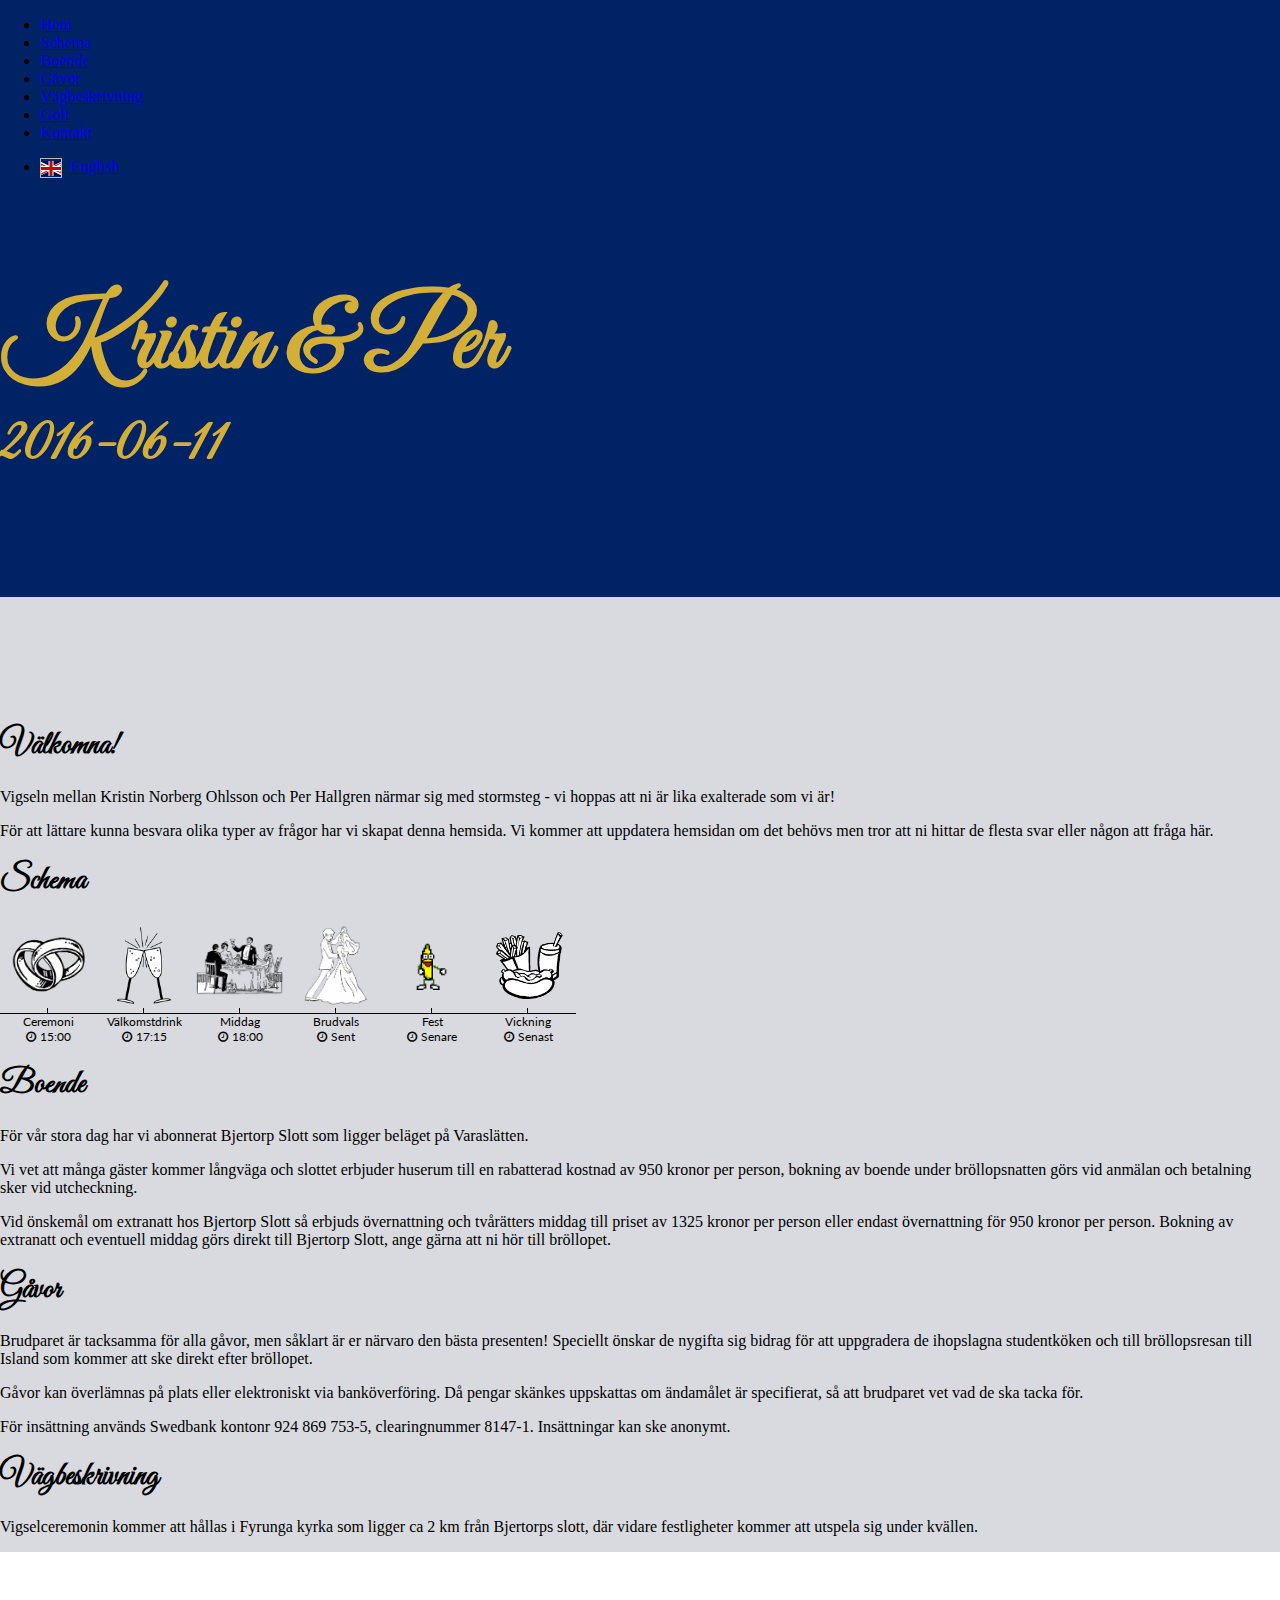
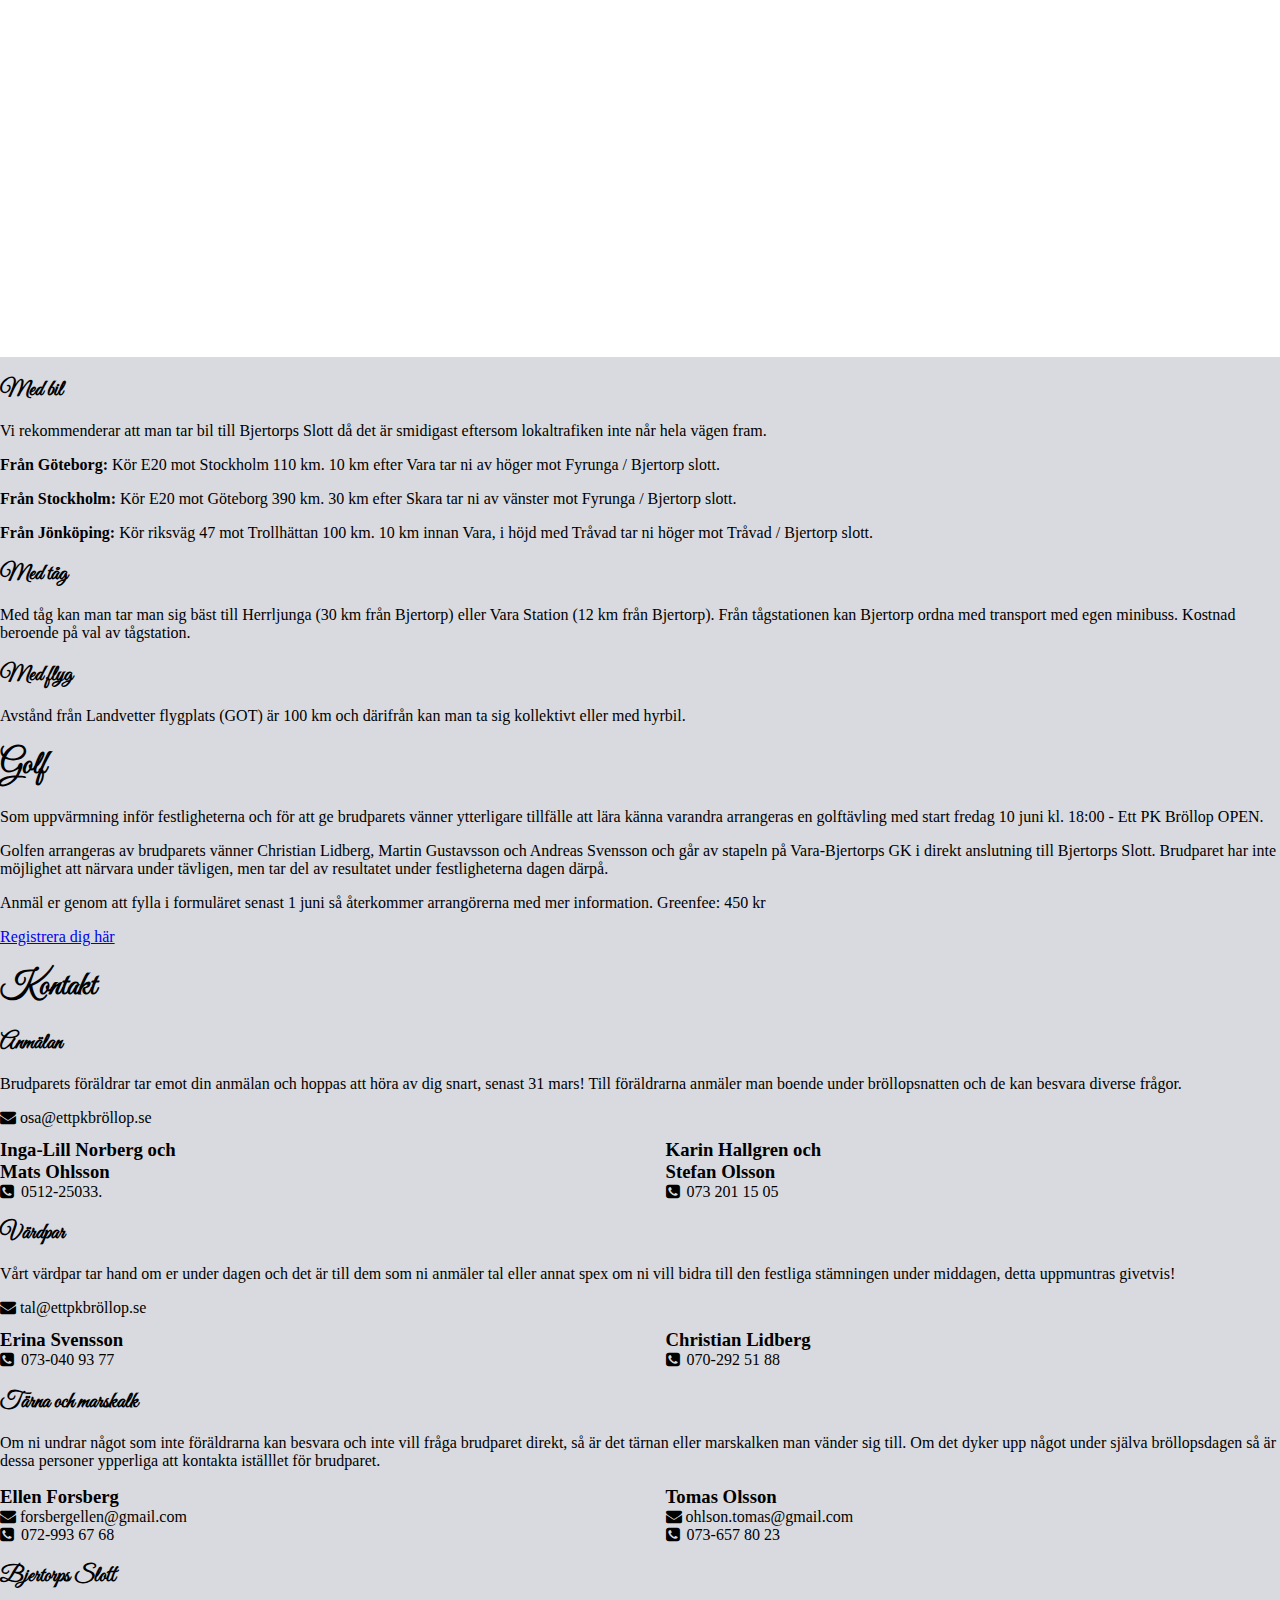
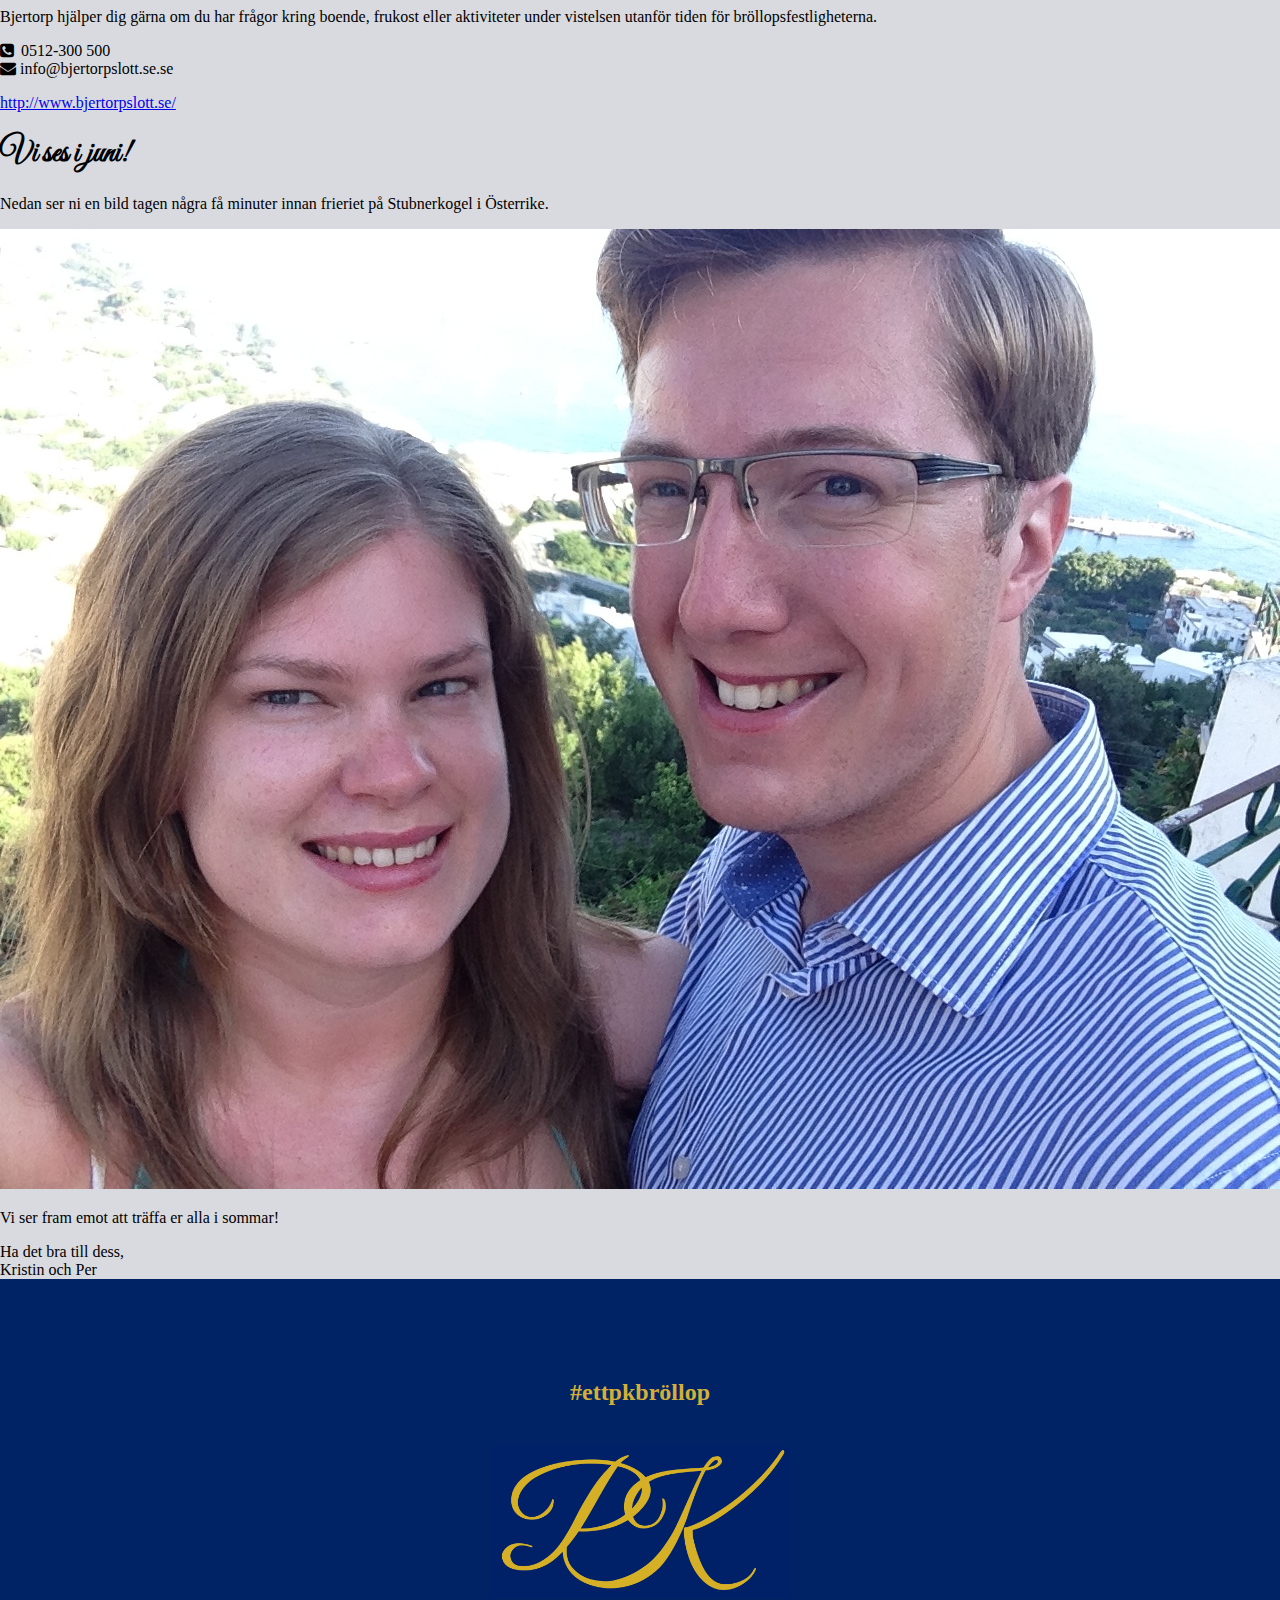
<file: index.html>
<!DOCTYPE html>
<html>
<head>

    <meta charset="utf-8">
    <meta http-equiv="X-UA-Compatible" content="IE=edge,chrome=1">

    <meta name="viewport" content="width=device-width,initial-scale=1">

    <link href='https://fonts.googleapis.com/css?family=Great+Vibes' rel='stylesheet' type='text/css'>

    <!--INCLUDE SQS SCRIPTS, META TAGS AND USER CONTENT FROM THE CODE INJECTION TAB-->

    <!-- This is Squarespace. --><!-- erica-helin-l1tp -->
    <link charset="utf-8" rel="stylesheet" id="yui_3_17_2_1_1452095616969_163"
          href="//static.squarespace.com/universal/styles-compressed/simple-liking-09fa291ec2800c97714f0d157fd0a6ca-min.css">
    <link charset="utf-8" rel="stylesheet" id="yui_3_17_2_1_1452095616969_167"
          href="//static.squarespace.com/universal/styles-compressed/social-buttons-578fb344ac92d6ab44d6030c1b952622-min.css">

    <base href="">
    <meta charset="utf-8">
    <title>#ettpkbröllop</title>
    <link rel="canonical" href="http://www.ettpkbröllop.se">
    <meta property="og:site_name" content="#ettpkbröllop">
    <meta property="og:title" content="#ettpkbröllop">
    <meta property="og:url" content="http://www.xn--ettpkbrllop-xfb.se">
    <meta property="og:type" content="website">
    <meta property="og:image" content="http://www.xn--ettpkbrllop-xfb.se/images/meta.png">
    <meta itemprop="thumbnailUrl" content="http://www.xn--ettpkbrllop-xfb.se/images/meta.png">
    <link rel="image_src" href="http://www.xn--ettpkbrllop-xfb.se/images/meta.png">
    <meta itemprop="image" content="http://www.xn--ettpkbrllop-xfb.se/images/meta.png">
    <meta name="twitter:image" content="http://www.xn--ettpkbrllop-xfb.se/images/meta.png">
    <meta itemprop="url" content="http://www.ettpkbröllop.se">
    <meta itemprop="name" content="#ettpkbröllop">
    <meta name="twitter:title" content="#ettpkbröllop">
    <meta name="twitter:url" content="http://www.ettpkbröllop.se">
    <meta name="twitter:card" content="summary">
    <meta name="description" content="">

    <link rel="stylesheet" type="text/css"
          href="//fonts.googleapis.com/css?family=Lato:100,400,300,300italic,700normal,700italic,700,400italic|Old+Standard+TT:400,400italic,700normal,700italic|Source+Sans+Pro:400">

    <link rel="stylesheet" type="text/css"
          href="//static.squarespace.com/universal/styles-compressed/commerce-2b4a0593bca72ff9bd48bd03804b62b2-min.css">

    <link rel="stylesheet" href="https://maxcdn.bootstrapcdn.com/font-awesome/4.5.0/css/font-awesome.min.css">

    <!--[if gte IE 9]>
    <link rel="stylesheet" type="text/css"
          href="//static1.squarespace.com/static/sitecss/54db799ae4b0fa0ca47f21f9/32/507c1fdf84ae362b5e7be44e/54db799ae4b0fa0ca47f2202/2100-05142015/1443384134549/site.css?&filterFeatures=false&part=1"/>
    <link rel="stylesheet" type="text/css"
          href="//static1.squarespace.com/static/sitecss/54db799ae4b0fa0ca47f21f9/32/507c1fdf84ae362b5e7be44e/54db799ae4b0fa0ca47f2202/2100-05142015/1443384134549/site.css?&filterFeatures=false&part=2"/>
    <link rel="stylesheet" type="text/css"
          href="//static1.squarespace.com/static/sitecss/54db799ae4b0fa0ca47f21f9/32/507c1fdf84ae362b5e7be44e/54db799ae4b0fa0ca47f2202/2100-05142015/1443384134549/site.css?&filterFeatures=false&part=3"/>
    <link rel="stylesheet" type="text/css"
          href="//static1.squarespace.com/static/sitecss/54db799ae4b0fa0ca47f21f9/32/507c1fdf84ae362b5e7be44e/54db799ae4b0fa0ca47f2202/2100-05142015/1443384134549/site.css?&filterFeatures=false&part=4"/>
    <![endif]-->
    <!--[if lt IE 9]>
    <script src="//static.squarespace.com"></script>
    <link rel="stylesheet" type="text/css"
          href="//static1.squarespace.com/static/sitecss/54db799ae4b0fa0ca47f21f9/32/507c1fdf84ae362b5e7be44e/54db799ae4b0fa0ca47f2202/2100-05142015/1443384134549/site.css?&filterFeatures=false&noMedia=true&part=1"/>
    <link rel="stylesheet" type="text/css"
          href="//static1.squarespace.com/static/sitecss/54db799ae4b0fa0ca47f21f9/32/507c1fdf84ae362b5e7be44e/54db799ae4b0fa0ca47f2202/2100-05142015/1443384134549/site.css?&filterFeatures=false&noMedia=true&part=2"/>
    <link rel="stylesheet" type="text/css"
          href="//static1.squarespace.com/static/sitecss/54db799ae4b0fa0ca47f21f9/32/507c1fdf84ae362b5e7be44e/54db799ae4b0fa0ca47f2202/2100-05142015/1443384134549/site.css?&filterFeatures=false&noMedia=true&part=3"/>
    <link rel="stylesheet" type="text/css"
          href="//static1.squarespace.com/static/sitecss/54db799ae4b0fa0ca47f21f9/32/507c1fdf84ae362b5e7be44e/54db799ae4b0fa0ca47f2202/2100-05142015/1443384134549/site.css?&filterFeatures=false&noMedia=true&part=4"/>
    <![endif]-->
    <!--[if !IE]> -->
    <link rel="stylesheet" type="text/css"
          href="//static1.squarespace.com/static/sitecss/54db799ae4b0fa0ca47f21f9/32/507c1fdf84ae362b5e7be44e/54db799ae4b0fa0ca47f2202/2100-05142015/1443384134549/site.css?&amp;filterFeatures=false">
    <!-- <![endif]-->
    <!-- End of Squarespace Headers -->

    <link type="text/css" href="style.css" media="all" rel="stylesheet">
    <link type="text/css" href="flags/css/flag-icon.css" media="all" rel="stylesheet">

    <link rel="shortcut icon" href="/favicon.ico" type="image/x-icon">
    <link rel="icon" href="/favicon.ico" type="image/x-icon">
</head>
<!--body class="info-page-layout-poster info-page-content-overlay tagline-and-contact-info-hide-all site-border-none
social-icon-style-round  hide-author  show-category-navigation gallery-design-grid aspect-ratio-auto
lightbox-style-light gallery-navigation-bullets gallery-info-overlay-show-on-hover gallery-aspect-ratio-32-standard
gallery-arrow-style-no-background gallery-transitions-fade gallery-show-arrows gallery-auto-crop
product-list-titles-under product-list-alignment-left product-item-size-11-square product-image-auto-crop
product-gallery-size-11-square product-gallery-auto-crop show-product-price show-product-item-nav product-social-sharing
event-thumbnails event-thumbnail-size-32-standard event-date-label event-date-label-time event-list-show-cats
event-list-date event-list-time event-list-address   event-icalgcal-links  event-excerpts  event-item-back-link
opentable-style-light newsletter-style-dark small-button-style-solid small-button-shape-square
medium-button-style-solid medium-button-shape-square large-button-style-solid large-button-shape-square
button-style-solid button-corner-style-square tweak-product-quick-view-button-style-floating
tweak-product-quick-view-button-position-bottom tweak-product-quick-view-lightbox-excerpt-display-truncate
tweak-product-quick-view-lightbox-show-arrows tweak-product-quick-view-lightbox-show-close-button
tweak-product-quick-view-lightbox-controls-weight-light native-currency-code-usd collection-5500734ee4b011380d5f3d7c
collection-type-blog collection-layout-default homepage view-list mobile-style-available"-->
<body class="collection-type-blog">
<div id="big">
    <div id="head">
        <header id="header">
            <nav id="main-navigation" data-content-field="navigation-mainNav">
                <ul class="cf">
                    <li>
                        <a href="#home">Hem</a>
                    </li>
                    <li>
                        <a href="#schedule">Schema</a>
                    </li>
                    <li>
                        <a href="#accommodation">Boende</a>
                    </li>
                    <li>
                        <a href="#presents">Gåvor</a>
                    </li>
                    <li>
                        <a href="#directions">Vägbeskrivning</a>
                    </li>
                    <li>
                        <a href="#golf">Golf</a>
                    </li>
                    <li>
                        <a href="#contact">Kontakt</a>
                    </li>
                </ul>
                <ul class="cf language-select">
                    <li>
                        <span class="img-thumbnail flag flag-icon-background flag-icon-gb"></span>
                        <a href="index-en.html">English</a>
                    </li>
                </ul>
            </nav>
        </header>
    </div>

    <div id="innerWrapper">
        <div id="title-area" class="relative">
            <h1 class="site-title"> Kristin & Per </h1>
            <h2 class="site-title"> 2016-06-11 </h2>
        </div>

        <section id="content">
            <div class="main-content-wrapper cf" data-content-field="main-content">
                <article class="content hentry">
                    <h1 class="title" id="home">Välkomna!</h1>

                    <div class="body sqs-block html-block sqs-block-html">
                        <div class="sqs-block-content">
                            <p>
                                Vigseln mellan Kristin Norberg Ohlsson och Per Hallgren närmar sig med stormsteg - vi
                                hoppas att ni är lika exalterade som vi är!
                            </p>
                            <p>
                                För att lättare kunna besvara olika typer av frågor har vi skapat denna hemsida. Vi
                                kommer att uppdatera hemsidan om det behövs men tror att ni hittar de flesta svar eller
                                någon att fråga här.
                            </p>

                        </div>
                    </div>
                </article>

                <article class="content hentry">
                    <h1 class="title" id="schedule">Schema</h1>

                    <div class="body sqs-block html-block sqs-block-html">
                        <div class="sqs-block-content">

                            <div id="schedule-timeline">
                                <!--div id="check-in">
                                    <div class="symbol">
                                        <div class="picture"></div>
                                        <div class="dash"></div>
                                    </div>
                                    <div class="what">Check-in</div>
                                    <div class="time">12:30</div>
                                </div-->
                                <div id="church">
                                    <div class="symbol">
                                        <div class="picture"></div>
                                        <div class="dash"></div>
                                    </div>
                                    <div class="what">Ceremoni</div>
                                    <div class="time">15:00</div>
                                </div>
                                <div id="mingle">
                                    <div class="symbol">
                                        <div class="picture"></div>
                                        <div class="dash"></div>
                                    </div>
                                    <div class="what">Välkomstdrink</div>
                                    <div class="time">17:15</div>
                                </div>
                                <div id="dinner">
                                    <div class="symbol">
                                        <div class="picture"></div>
                                        <div class="dash"></div>
                                    </div>
                                    <div class="what">Middag</div>
                                    <div class="time">18:00</div>
                                </div>
                                <div id="dance">
                                    <div class="symbol">
                                        <div class="picture"></div>
                                        <div class="dash"></div>
                                    </div>
                                    <div class="what">Brudvals</div>
                                    <div class="time">Sent</div>
                                </div>
                                <div id="party">
                                    <div class="symbol">
                                        <div class="picture"></div>
                                        <div class="dash"></div>
                                    </div>
                                    <div class="what">Fest</div>
                                    <div class="time">Senare</div>
                                </div>
                                <div id="snack">
                                    <div class="symbol">
                                        <div class="picture"></div>
                                        <div class="dash"></div>
                                    </div>
                                    <div class="what">Vickning</div>
                                    <div class="time">Senast</div>
                                </div>
                                <div class="clear"></div>
                            </div>
                        </div>
                    </div>
                </article>

                <article class="content hentry">
                    <h1 class="title" id="accommodation">Boende</h1>

                    <div class="body sqs-block html-block sqs-block-html">
                        <div class="sqs-block-content">
                            <p>
                                För vår stora dag har vi abonnerat Bjertorp Slott som ligger beläget på Varaslätten.
                            </p>
                            <p>
                                Vi vet att många gäster kommer långväga och slottet erbjuder huserum till en rabatterad
                                kostnad av 950 kronor per person, bokning av boende under bröllopsnatten görs vid
                                anmälan och betalning sker vid utcheckning.
                            </p>
                            <p>
                                Vid önskemål om extranatt hos Bjertorp Slott så erbjuds övernattning och tvårätters
                                middag till priset av 1325 kronor per person eller endast övernattning för 950 kronor
                                per person. Bokning av extranatt och eventuell middag görs direkt till Bjertorp Slott,
                                ange gärna att ni hör till
                                bröllopet.
                            </p>
                        </div>
                    </div>
                </article>


                <article class="content hentry">
                    <h1 class="title" id="presents">Gåvor</h1>

                    <div class="body sqs-block html-block sqs-block-html">
                        <div class="sqs-block-content">
                            <p>
                                Brudparet är tacksamma för alla gåvor, men såklart är er närvaro den bästa presenten!
                                Speciellt önskar de nygifta sig bidrag för att uppgradera de ihopslagna studentköken
                                och till bröllopsresan till Island som kommer att ske direkt efter bröllopet.
                            </p>
                            <p>
                                Gåvor kan överlämnas på plats eller elektroniskt via banköverföring. Då pengar skänkes
                                uppskattas om ändamålet är specifierat, så att brudparet vet vad de ska tacka för.
                            </p>
                            <p>
                                För insättning används Swedbank kontonr 924 869 753-5, clearingnummer 8147-1.
                                Insättningar kan ske anonymt.
                            </p>
                        </div>
                    </div>
                </article>


                <article class="content hentry">
                    <h1 class="title" id="directions">Vägbeskrivning</h1>


                    <div class="body sqs-block html-block sqs-block-html">
                        <div class="sqs-block-content">
                            <p>
                                Vigselceremonin kommer att hållas i Fyrunga kyrka som ligger ca 2 km från Bjertorps
                                slott, där
                                vidare festligheter kommer att utspela sig under kvällen.
                            </p>
                            <div id="googlemaps">
                                <iframe src="https://www.google.com/maps/d/embed?mid=z51qX0ppWtLk.kxRIQLF1z-nI"
                                        width="565" height="390" frameborder="0" style="border:0" allowfullscreen="">
                                </iframe>
                            </div>

                            <h2>Med bil</h2>
                            <p>
                                Vi rekommenderar att man tar bil till Bjertorps Slott då det är smidigast eftersom
                                lokaltrafiken inte når hela vägen fram.
                            </p>

                            <div>
                                <p>
                                    <b>Från Göteborg:</b>
                                    <span> Kör E20 mot Stockholm 110 km. 10 km efter Vara tar ni av höger mot Fyrunga /
                                        Bjertorp slott.
                                    </span>
                                </p>

                                <p>
                                    <b>Från Stockholm:</b>
                                    <span> Kör E20 mot Göteborg 390 km. 30 km efter Skara tar ni av vänster mot Fyrunga /
                                    Bjertorp slott.
                                    </span>
                                </p>

                                <p>
                                    <b>Från Jönköping:</b>
                                    <span> Kör riksväg 47 mot Trollhättan 100 km. 10 km innan Vara, i höjd med Tråvad
                                        tar ni höger mot Tråvad / Bjertorp slott.</span>
                                </p>
                            </div>

                            <h2> Med tåg</h2>
                            <p>
                                Med tåg kan man tar man sig bäst till Herrljunga (30 km från Bjertorp) eller Vara
                                Station (12 km från Bjertorp).
                                Från tågstationen kan Bjertorp ordna med transport med egen minibuss. Kostnad beroende
                                på val av tågstation.
                            </p>

                            <h2>Med flyg</h2>
                            <p>
                                Avstånd från Landvetter flygplats (GOT) är 100 km och därifrån kan man ta sig kollektivt
                                eller med hyrbil.
                            </p>
                        </div>
                    </div>

                </article>

                <article class="content hentry">
                    <h1 class="title" id="golf">Golf</h1>

                    <div class="body sqs-block html-block sqs-block-html">
                        <div class="sqs-block-content">
                            <p>
                                Som uppvärmning inför festligheterna och för att ge brudparets vänner ytterligare
                                tillfälle att lära känna varandra arrangeras en golftävling med start fredag 10 juni
                                kl. 18:00 - Ett PK Bröllop OPEN.
                            </p>
                            <p>
                                Golfen arrangeras av brudparets vänner Christian Lidberg, Martin Gustavsson och Andreas
                                Svensson och går av stapeln på Vara-Bjertorps GK i direkt anslutning till Bjertorps
                                Slott. Brudparet har inte möjlighet att närvara under tävligen, men tar del av
                                resultatet under festligheterna dagen därpå.
                            </p>
                            <p>
                                Anmäl er genom att fylla i formuläret senast 1 juni så återkommer arrangörerna med mer
                                information.

                                Greenfee: 450 kr
                            </p>
                            <a class="typeform-share button" href="https://ettpkbrollop.typeform.com/to/NZe2nI"
                               data-mode="1" target="_blank">Registrera dig här</a>
                            <script>
                            (function(){
                                    var qs,js,q,s,d=document,gi=d.getElementById,ce=d.createElement,gt=d.getElementsByTagName,id='typef_orm',b='https://s3-eu-west-1.amazonaws.com/share.typeform.com/';if(!gi.call(d,id)){js=ce.call(d,'script');js.id=id;js.src=b+'share.js';q=gt.call(d,'script')[0];q.parentNode.insertBefore(js,q)}id=id+'_';if(!gi.call(d,id)){qs=ce.call(d,'link');qs.rel='stylesheet';qs.id=id;qs.href=b+'share-button.css';s=gt.call(d,'head')[0];s.appendChild(qs,s)}
                                })();








                            </script>
                        </div>
                    </div>
                </article>

                <article class="content hentry contact">
                    <h1 class="title" id="contact">Kontakt</h1>

                    <div class="body sqs-block html-block sqs-block-html">
                        <div class="sqs-block-content">
                            <!--h2>Brudparet</h2>
                            <div class="split">
                                <div>
                                    <h3> Per Hallgren </h3>
                                    <p class="email com"> <i class="fa fa-envelope"></i> per.zut@gmail</p>
                                    <p class="phone"> <i class="fa fa-phone-square"></i> +46 730 58 00 53</p>
                                </div>
                                <div>
                                    <h3> Kristin Norberg Ohlsson </h3>
                                    <p class="email com"> <i class="fa fa-envelope"></i> kristinnorbergohlsson@gmail</p>
                                    <p class="phone"> <i class="fa fa-phone-square"></i> +46 70. .. .3 28</p>
                                </div>
                            </div-->

                            <h2>Anmälan</h2>

                            <p>
                                Brudparets föräldrar tar emot din anmälan och hoppas att höra av dig snart, senast 31
                                mars! Till föräldrarna anmäler man boende under bröllopsnatten och de kan besvara
                                diverse frågor.
                            </p>

                            <p class="email se"><i class="fa fa-envelope"></i> osa@ettpkbröllop</p>
                            <div class="split">
                                <div>
                                    <h3> Inga-Lill Norberg och <br> Mats Ohlsson </h3>
                                    <p class="phone"><i class="fa fa-phone-square"></i> 0512-25033.</p>
                                </div>
                                <div>
                                    <h3> Karin Hallgren och <br> Stefan Olsson</h3>
                                    <p class="phone"><i class="fa fa-phone-square"></i> 073 201 15 05</p>
                                </div>
                            </div>

                            <h2>Värdpar</h2>

                            <p>
                                Vårt värdpar tar hand om er under dagen och det är till dem som ni anmäler tal eller
                                annat spex om ni vill bidra till den festliga stämningen under middagen, detta
                                uppmuntras givetvis!
                            </p>

                            <p class="email se"><i class="fa fa-envelope"></i> tal@ettpkbröllop</p>

                            <div class="split">
                                <div>
                                    <h3> Erina Svensson </h3>
                                    <p class="phone"><i class="fa fa-phone-square"></i> 073-040 93 77</p>
                                </div>
                                <div>
                                    <h3> Christian Lidberg </h3>
                                    <p class="phone"><i class="fa fa-phone-square"></i> 070-292 51 88</p>
                                </div>
                            </div>

                            <h2>Tärna och marskalk</h2>

                            <p>
                                Om ni undrar något som inte föräldrarna kan besvara och inte vill fråga brudparet
                                direkt, så är det tärnan eller
                                marskalken man vänder sig till. Om det dyker upp något under själva bröllopsdagen så är
                                dessa personer ypperliga att kontakta iställlet för brudparet.
                            </p>

                            <div class="split">
                                <div>
                                    <h3> Ellen Forsberg </h3>
                                    <p class="email com"><i class="fa fa-envelope"></i> forsbergellen@gmail</p>
                                    <p class="phone"><i class="fa fa-phone-square"></i> 072-993 67 68</p>
                                </div>
                                <div>
                                    <h3> Tomas Olsson </h3>
                                    <p class="email com"><i class="fa fa-envelope"></i> ohlson.tomas@gmail</p>
                                    <p class="phone"><i class="fa fa-phone-square"></i> 073-657 80 23</p>
                                </div>
                            </div>

                            <h2>Bjertorps Slott</h2>

                            <p>
                                Bjertorp hjälper dig gärna om du har frågor kring boende, frukost eller aktiviteter
                                under vistelsen utanför tiden för bröllopsfestligheterna.
                            </p>

                            <p class="phone"><i class="fa fa-phone-square"></i> 0512-300 500</p>
                            <p class="email se"><i class="fa fa-envelope"></i> info@bjertorpslott.se</p>
                            <p>
                                <a href="http://www.bjertorpslott.se/">http://www.bjertorpslott.se/</a>
                            </p>
                        </div>
                    </div>
                </article>


                <article class="content hentry contact">
                    <h1 class="title" id="contact">Vi ses i juni!</h1>

                    <div class="body sqs-block html-block sqs-block-html">
                        <div class="sqs-block-content">

                            <p>
                                Nedan ser ni en bild tagen några få minuter innan frieriet på Stubnerkogel i Österrike.
                            </p>

                            <div class="img">
                                <img src="images/meta.jpg">
                            </div>

                            <p>
                                Vi ser fram emot att träffa er alla i sommar!
                            </p>
                            <p>
                                Ha det bra till dess, <br>
                                Kristin och Per
                            </p>
                        </div>
                    </div>
                </article>
            </div>
        </section>
    </div>

    <div id="foot">
        <h2>#ettpkbröllop</h2>

        <div class="img"><img src="images/meta.png"></div>
    </div>
</div>
<script>
  (function(i,s,o,g,r,a,m){i['GoogleAnalyticsObject']=r;i[r]=i[r]||function(){
  (i[r].q=i[r].q||[]).push(arguments)},i[r].l=1*new Date();a=s.createElement(o),
  m=s.getElementsByTagName(o)[0];a.async=1;a.src=g;m.parentNode.insertBefore(a,m)
  })(window,document,'script','//www.google-analytics.com/analytics.js','ga');

  ga('create', 'UA-72513171-1', 'auto');
  ga('send', 'pageview');







</script>
</body>
</html>
</file>
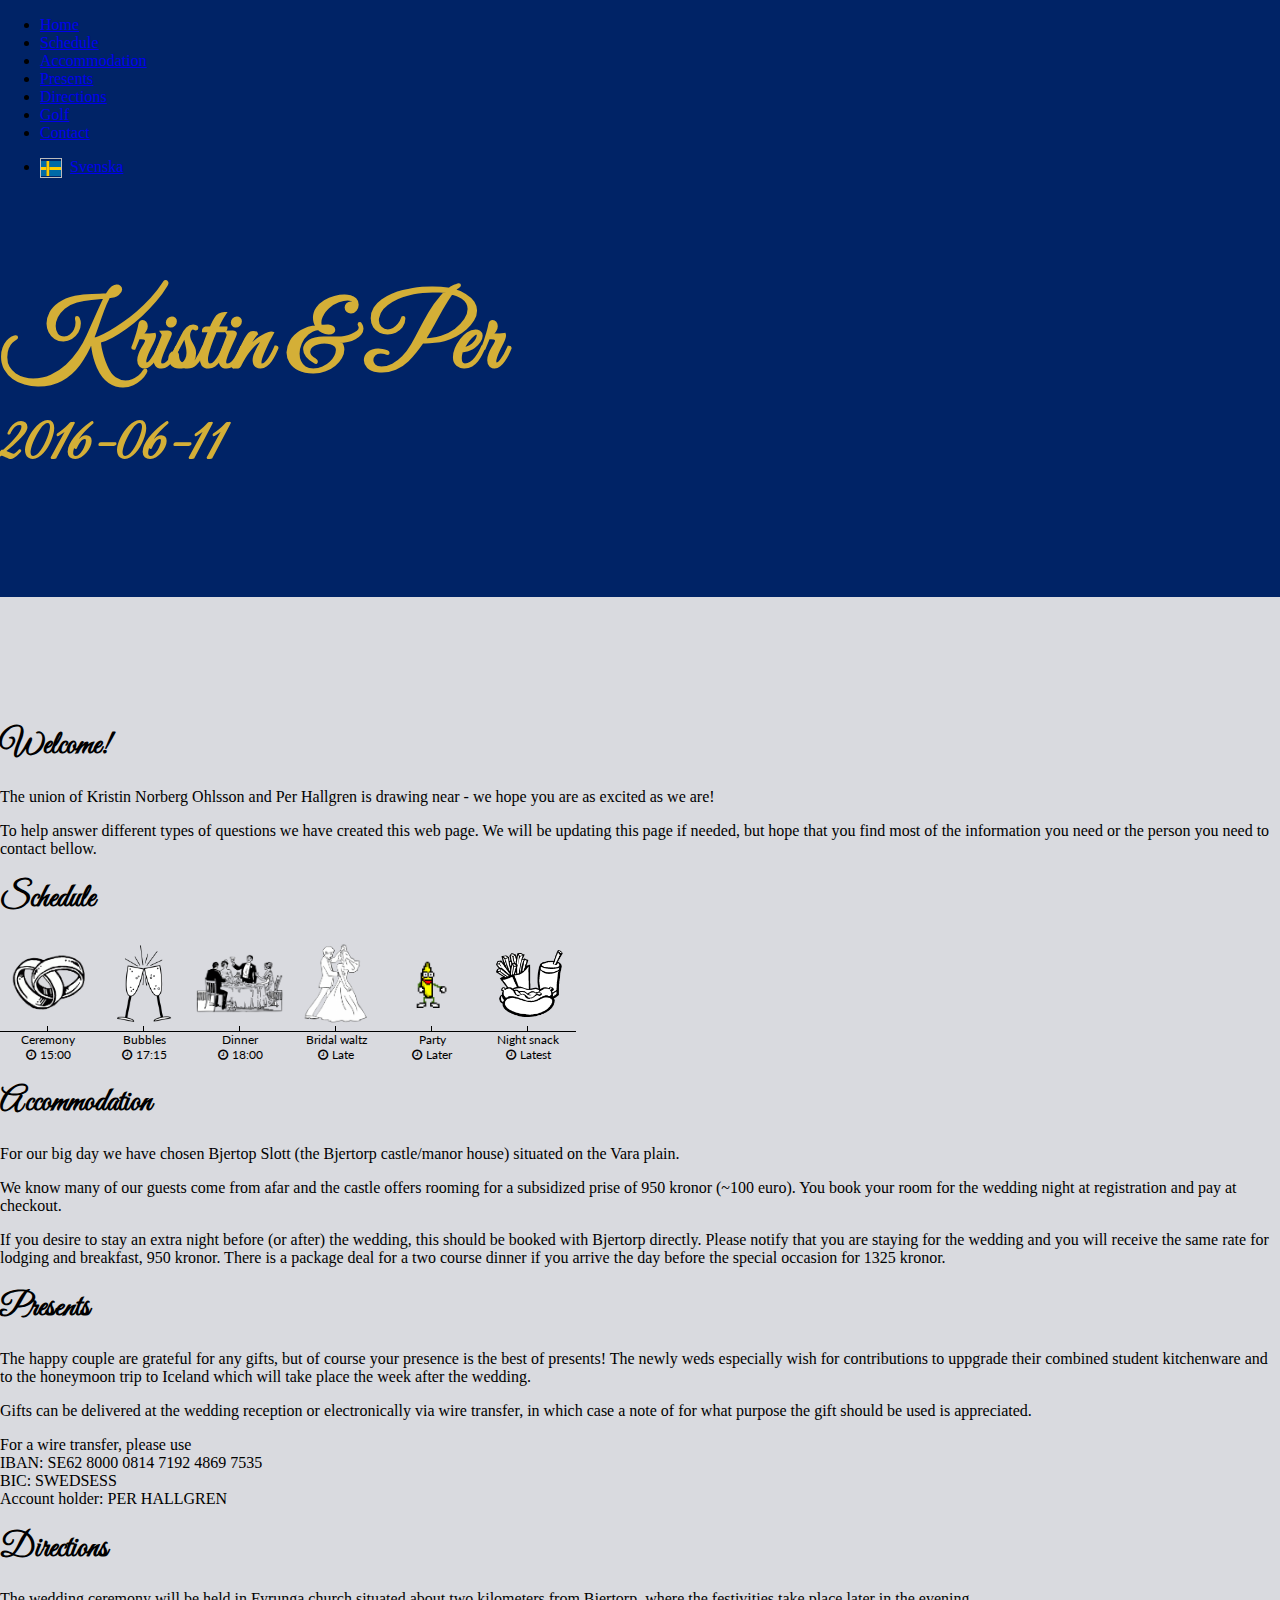
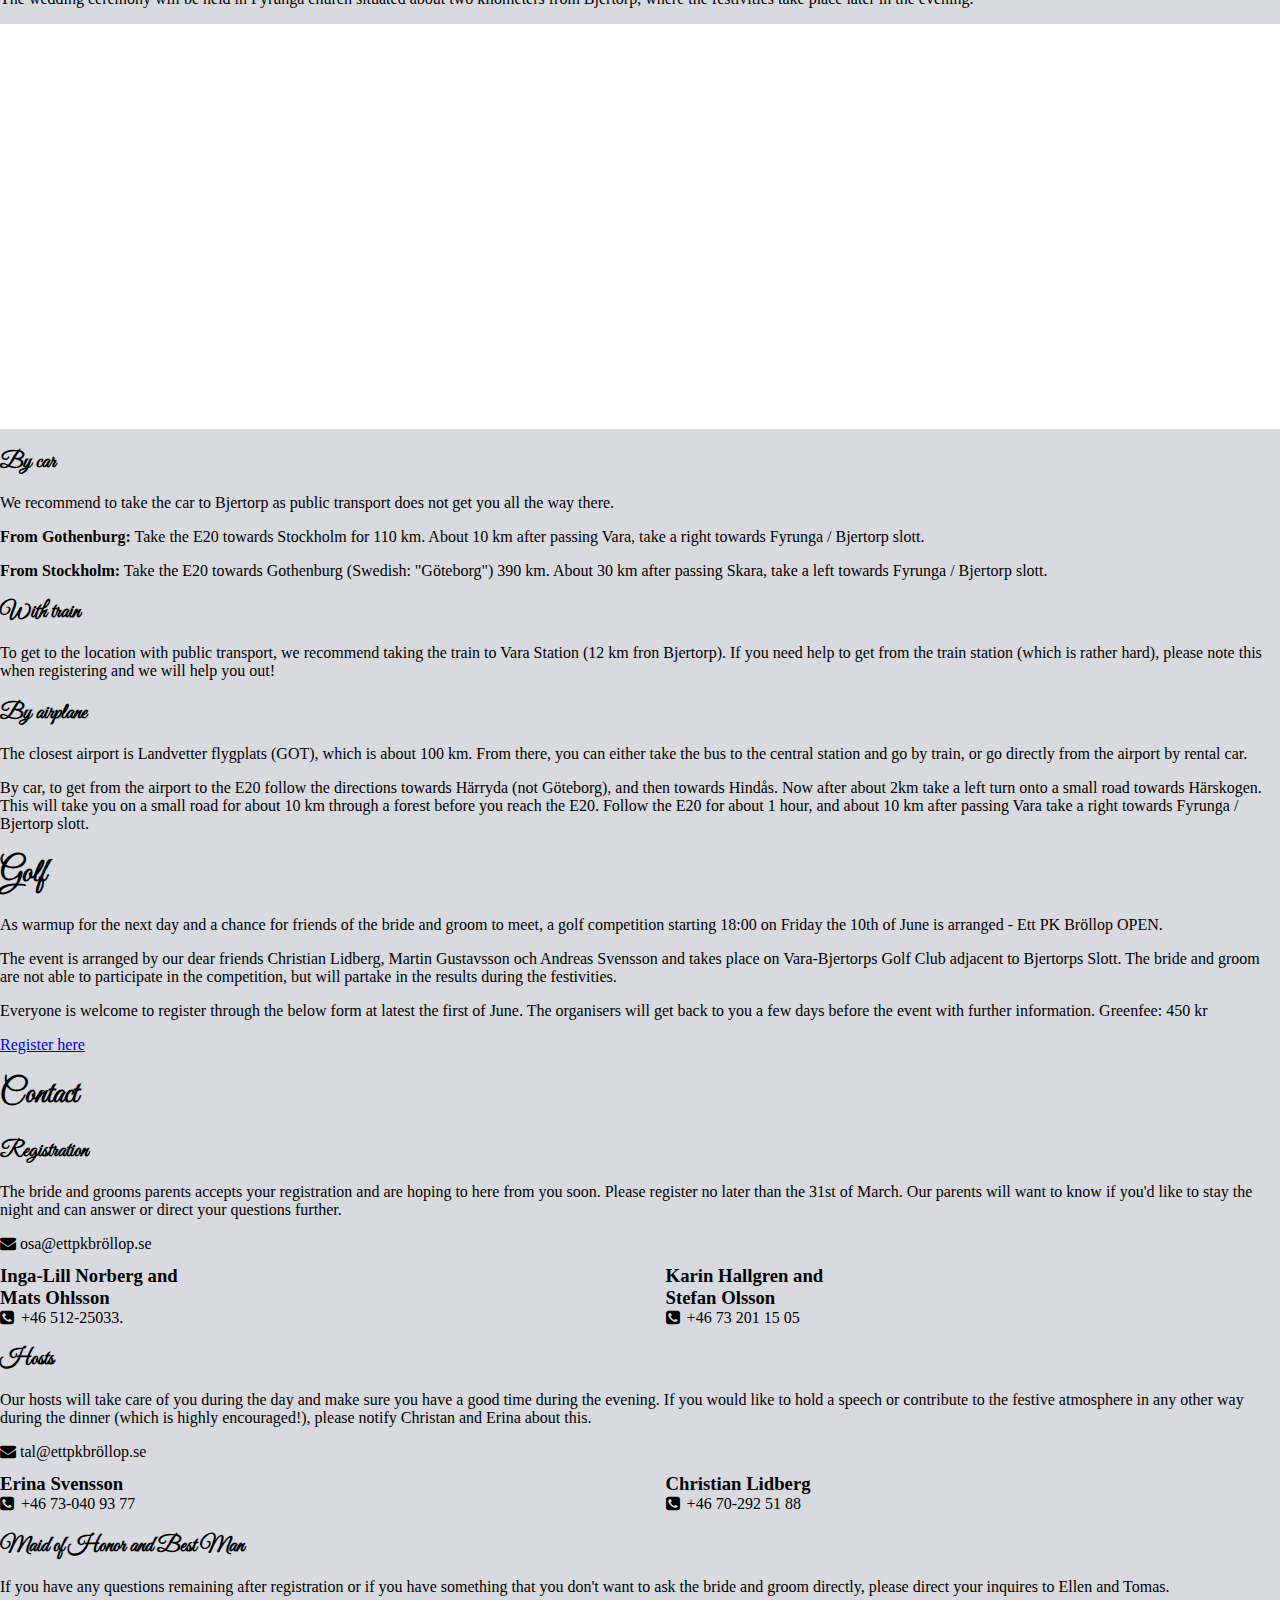
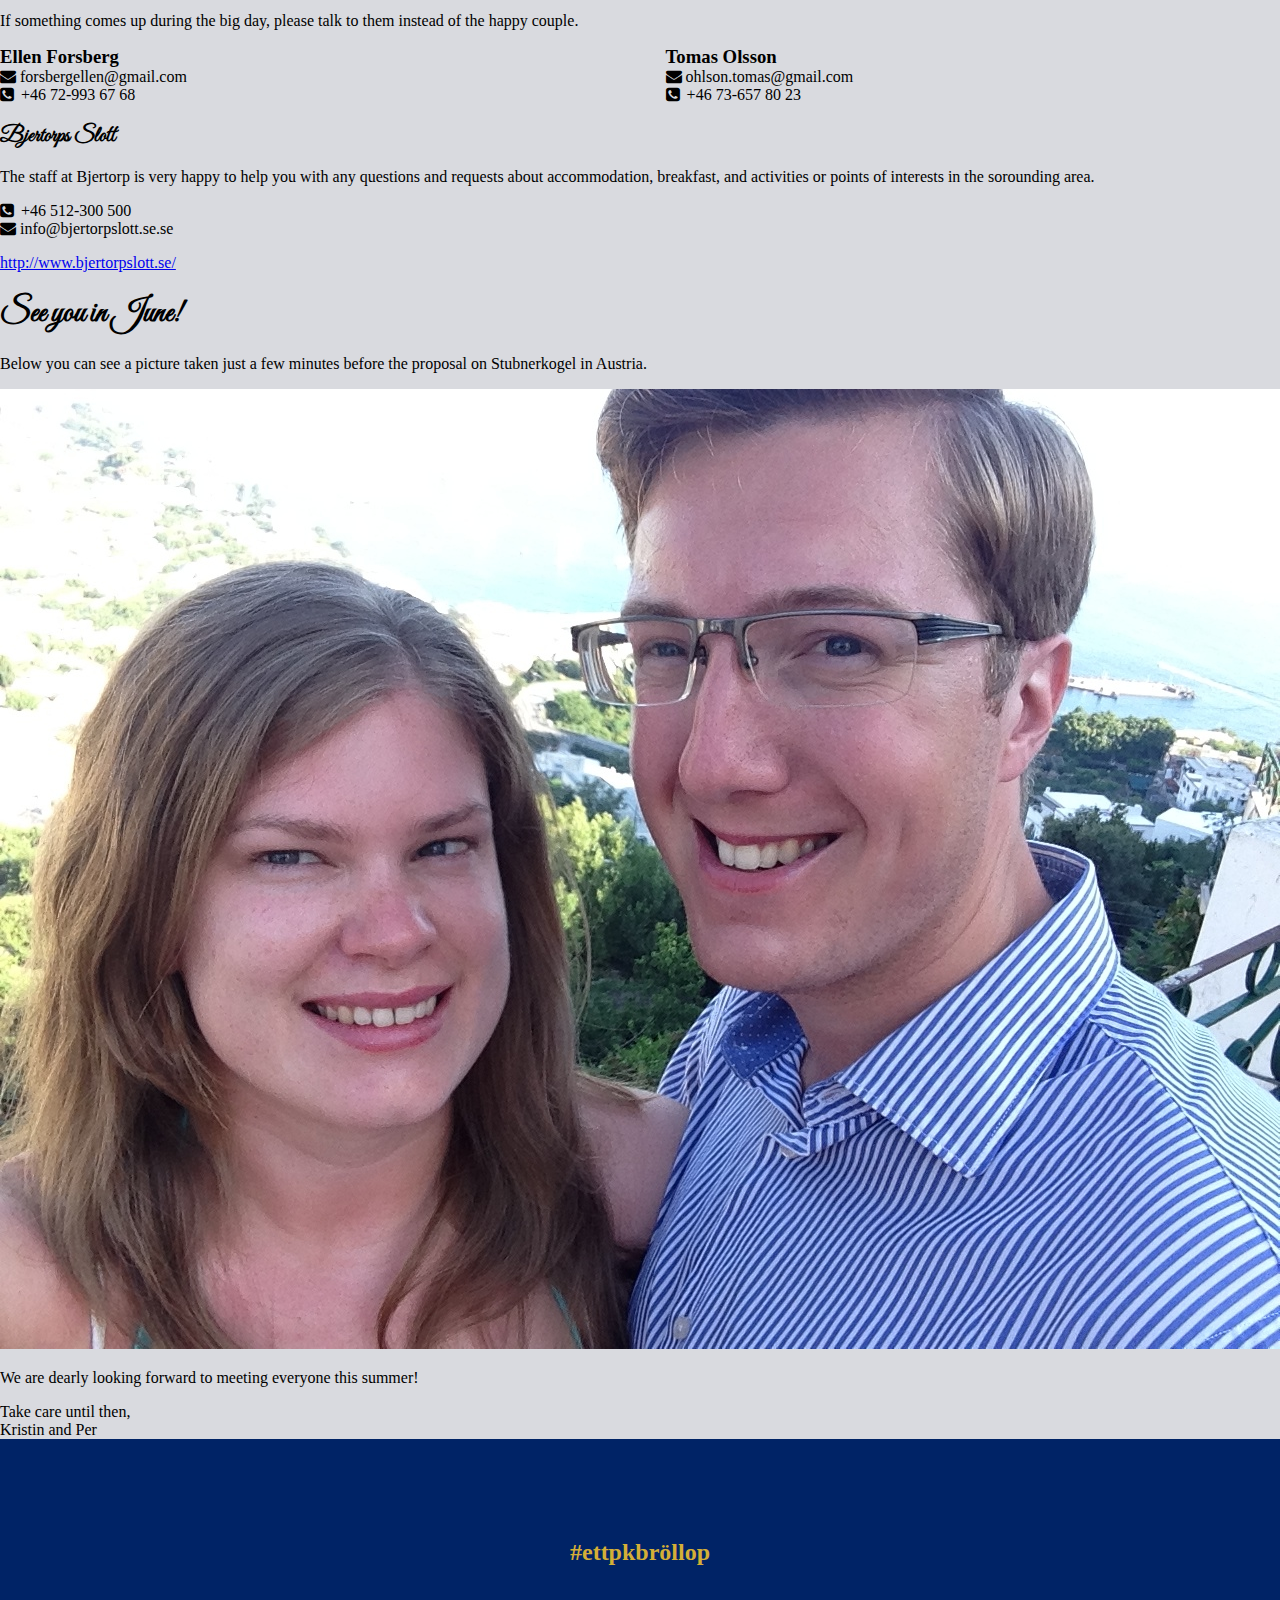
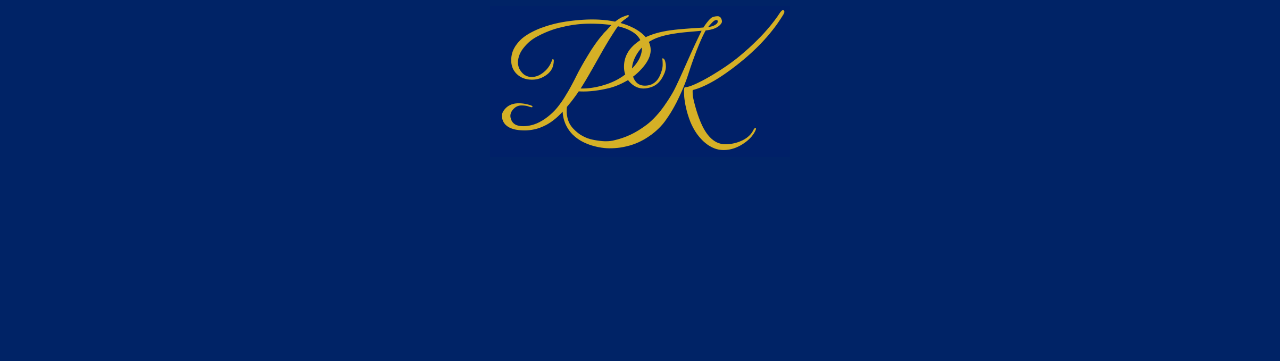
<file: index-en.html>
<!DOCTYPE html>
<html>
<head>

    <meta charset="utf-8">
    <meta http-equiv="X-UA-Compatible" content="IE=edge,chrome=1">

    <meta name="viewport" content="width=device-width,initial-scale=1">

    <link href='https://fonts.googleapis.com/css?family=Great+Vibes' rel='stylesheet' type='text/css'>

    <!--INCLUDE SQS SCRIPTS, META TAGS AND USER CONTENT FROM THE CODE INJECTION TAB-->

    <!-- This is Squarespace. --><!-- erica-helin-l1tp -->
    <link charset="utf-8" rel="stylesheet" id="yui_3_17_2_1_1452095616969_163"
          href="//static.squarespace.com/universal/styles-compressed/simple-liking-09fa291ec2800c97714f0d157fd0a6ca-min.css">
    <link charset="utf-8" rel="stylesheet" id="yui_3_17_2_1_1452095616969_167"
          href="//static.squarespace.com/universal/styles-compressed/social-buttons-578fb344ac92d6ab44d6030c1b952622-min.css">

    <base href="">
    <meta charset="utf-8">
    <title>#ettpkbröllop</title>
    <link rel="canonical" href="http://www.ettpkbröllop.se">
    <meta property="og:site_name" content="#ettpkbröllop">
    <meta property="og:title" content="#ettpkbröllop">
    <meta property="og:url" content="http://www.xn--ettpkbrllop-xfb.se">
    <meta property="og:type" content="website">
    <meta property="og:image" content="http://www.xn--ettpkbrllop-xfb.se/images/meta.png">
    <meta itemprop="thumbnailUrl" content="http://www.xn--ettpkbrllop-xfb.se/images/meta.png">
    <link rel="image_src" href="http://www.xn--ettpkbrllop-xfb.se/images/meta.png">
    <meta itemprop="image" content="http://www.xn--ettpkbrllop-xfb.se/images/meta.png">
    <meta name="twitter:image" content="http://www.xn--ettpkbrllop-xfb.se/images/meta.png">
    <meta itemprop="url" content="http://www.ettpkbröllop.se">
    <meta itemprop="name" content="#ettpkbröllop">
    <meta name="twitter:title" content="#ettpkbröllop">
    <meta name="twitter:url" content="http://www.ettpkbröllop.se">
    <meta name="twitter:card" content="summary">
    <meta name="description" content="">

    <link rel="stylesheet" type="text/css"
          href="//fonts.googleapis.com/css?family=Lato:100,400,300,300italic,700normal,700italic,700,400italic|Old+Standard+TT:400,400italic,700normal,700italic|Source+Sans+Pro:400">

    <link rel="stylesheet" type="text/css"
          href="//static.squarespace.com/universal/styles-compressed/commerce-2b4a0593bca72ff9bd48bd03804b62b2-min.css">

    <link rel="stylesheet" href="https://maxcdn.bootstrapcdn.com/font-awesome/4.5.0/css/font-awesome.min.css">

    <!--[if gte IE 9]>
    <link rel="stylesheet" type="text/css"
          href="//static1.squarespace.com/static/sitecss/54db799ae4b0fa0ca47f21f9/32/507c1fdf84ae362b5e7be44e/54db799ae4b0fa0ca47f2202/2100-05142015/1443384134549/site.css?&filterFeatures=false&part=1"/>
    <link rel="stylesheet" type="text/css"
          href="//static1.squarespace.com/static/sitecss/54db799ae4b0fa0ca47f21f9/32/507c1fdf84ae362b5e7be44e/54db799ae4b0fa0ca47f2202/2100-05142015/1443384134549/site.css?&filterFeatures=false&part=2"/>
    <link rel="stylesheet" type="text/css"
          href="//static1.squarespace.com/static/sitecss/54db799ae4b0fa0ca47f21f9/32/507c1fdf84ae362b5e7be44e/54db799ae4b0fa0ca47f2202/2100-05142015/1443384134549/site.css?&filterFeatures=false&part=3"/>
    <link rel="stylesheet" type="text/css"
          href="//static1.squarespace.com/static/sitecss/54db799ae4b0fa0ca47f21f9/32/507c1fdf84ae362b5e7be44e/54db799ae4b0fa0ca47f2202/2100-05142015/1443384134549/site.css?&filterFeatures=false&part=4"/>
    <![endif]-->
    <!--[if lt IE 9]>
    <script src="//static.squarespace.com"></script>
    <link rel="stylesheet" type="text/css"
          href="//static1.squarespace.com/static/sitecss/54db799ae4b0fa0ca47f21f9/32/507c1fdf84ae362b5e7be44e/54db799ae4b0fa0ca47f2202/2100-05142015/1443384134549/site.css?&filterFeatures=false&noMedia=true&part=1"/>
    <link rel="stylesheet" type="text/css"
          href="//static1.squarespace.com/static/sitecss/54db799ae4b0fa0ca47f21f9/32/507c1fdf84ae362b5e7be44e/54db799ae4b0fa0ca47f2202/2100-05142015/1443384134549/site.css?&filterFeatures=false&noMedia=true&part=2"/>
    <link rel="stylesheet" type="text/css"
          href="//static1.squarespace.com/static/sitecss/54db799ae4b0fa0ca47f21f9/32/507c1fdf84ae362b5e7be44e/54db799ae4b0fa0ca47f2202/2100-05142015/1443384134549/site.css?&filterFeatures=false&noMedia=true&part=3"/>
    <link rel="stylesheet" type="text/css"
          href="//static1.squarespace.com/static/sitecss/54db799ae4b0fa0ca47f21f9/32/507c1fdf84ae362b5e7be44e/54db799ae4b0fa0ca47f2202/2100-05142015/1443384134549/site.css?&filterFeatures=false&noMedia=true&part=4"/>
    <![endif]-->
    <!--[if !IE]> -->
    <link rel="stylesheet" type="text/css"
          href="//static1.squarespace.com/static/sitecss/54db799ae4b0fa0ca47f21f9/32/507c1fdf84ae362b5e7be44e/54db799ae4b0fa0ca47f2202/2100-05142015/1443384134549/site.css?&amp;filterFeatures=false">
    <!-- <![endif]-->
    <!-- End of Squarespace Headers -->

    <link type="text/css" href="style.css" media="all" rel="stylesheet">
    <link type="text/css" href="flags/css/flag-icon.css" media="all" rel="stylesheet">

    <link rel="shortcut icon" href="/favicon.ico" type="image/x-icon">
    <link rel="icon" href="/favicon.ico" type="image/x-icon">
</head>
<!--body class="info-page-layout-poster info-page-content-overlay tagline-and-contact-info-hide-all site-border-none
social-icon-style-round  hide-author  show-category-navigation gallery-design-grid aspect-ratio-auto
lightbox-style-light gallery-navigation-bullets gallery-info-overlay-show-on-hover gallery-aspect-ratio-32-standard
gallery-arrow-style-no-background gallery-transitions-fade gallery-show-arrows gallery-auto-crop
product-list-titles-under product-list-alignment-left product-item-size-11-square product-image-auto-crop
product-gallery-size-11-square product-gallery-auto-crop show-product-price show-product-item-nav product-social-sharing
event-thumbnails event-thumbnail-size-32-standard event-date-label event-date-label-time event-list-show-cats
event-list-date event-list-time event-list-address   event-icalgcal-links  event-excerpts  event-item-back-link
opentable-style-light newsletter-style-dark small-button-style-solid small-button-shape-square
medium-button-style-solid medium-button-shape-square large-button-style-solid large-button-shape-square
button-style-solid button-corner-style-square tweak-product-quick-view-button-style-floating
tweak-product-quick-view-button-position-bottom tweak-product-quick-view-lightbox-excerpt-display-truncate
tweak-product-quick-view-lightbox-show-arrows tweak-product-quick-view-lightbox-show-close-button
tweak-product-quick-view-lightbox-controls-weight-light native-currency-code-usd collection-5500734ee4b011380d5f3d7c
collection-type-blog collection-layout-default homepage view-list mobile-style-available"-->
<body class="collection-type-blog">
<div id="big">
    <div id="head">
        <header id="header">
            <nav id="main-navigation" data-content-field="navigation-mainNav">
                <ul class="cf">
                    <li>
                        <a href="#home">Home</a>
                    </li>
                    <li>
                        <a href="#schedule">Schedule</a>
                    </li>
                    <li>
                        <a href="#accommodation">Accommodation</a>
                    </li>
                    <li>
                        <a href="#presents">Presents</a>
                    </li>
                    <li>
                        <a href="#directions">Directions</a>
                    </li>
                    <li>
                        <a href="#golf">Golf</a>
                    </li>
                    <li>
                        <a href="#contact">Contact</a>
                    </li>
                </ul>
                <ul class="cf language-select">
                    <li>
                        <span class="img-thumbnail flag flag-icon-background flag-icon-se"></span>
                        <a href="index.html">Svenska</a>
                    </li>
                </ul>
            </nav>
        </header>
    </div>

    <div id="innerWrapper">
        <div id="title-area" class="relative">
            <h1 class="site-title"> Kristin & Per </h1>
            <h2 class="site-title"> 2016-06-11 </h2>
        </div>

        <section id="content">
            <div class="main-content-wrapper cf" data-content-field="main-content">
                <article class="content hentry">
                    <h1 class="title" id="home">Welcome!</h1>

                    <div class="body sqs-block html-block sqs-block-html">
                        <div class="sqs-block-content">
                            <p>
                                The union of Kristin Norberg Ohlsson and Per Hallgren is drawing near - we hope you are
                                as excited as we are!
                            </p>
                            <p>
                                To help answer different types of questions we have created this web page. We will be
                                updating this page if needed, but hope that you find most of the information you need or
                                the person you need to contact bellow.
                            </p>

                        </div>
                    </div>
                </article>

                <article class="content hentry">
                    <h1 class="title" id="schedule">Schedule</h1>

                    <div class="body sqs-block html-block sqs-block-html">
                        <div class="sqs-block-content">

                            <div id="schedule-timeline">
                                <!--div id="check-in">
                                    <div class="symbol">
                                        <div class="picture"></div>
                                        <div class="dash"></div>
                                    </div>
                                    <div class="what">Check-in</div>
                                    <div class="time">12:30</div>
                                </div-->
                                <div id="church">
                                    <div class="symbol">
                                        <div class="picture"></div>
                                        <div class="dash"></div>
                                    </div>
                                    <div class="what">Ceremony</div>
                                    <div class="time">15:00</div>
                                </div>
                                <div id="mingle">
                                    <div class="symbol">
                                        <div class="picture"></div>
                                        <div class="dash"></div>
                                    </div>
                                    <div class="what">Bubbles</div>
                                    <div class="time">17:15</div>
                                </div>
                                <div id="dinner">
                                    <div class="symbol">
                                        <div class="picture"></div>
                                        <div class="dash"></div>
                                    </div>
                                    <div class="what">Dinner</div>
                                    <div class="time">18:00</div>
                                </div>
                                <div id="dance">
                                    <div class="symbol">
                                        <div class="picture"></div>
                                        <div class="dash"></div>
                                    </div>
                                    <div class="what">Bridal waltz</div>
                                    <div class="time">Late</div>
                                </div>
                                <div id="party">
                                    <div class="symbol">
                                        <div class="picture"></div>
                                        <div class="dash"></div>
                                    </div>
                                    <div class="what">Party</div>
                                    <div class="time">Later</div>
                                </div>
                                <div id="snack">
                                    <div class="symbol">
                                        <div class="picture"></div>
                                        <div class="dash"></div>
                                    </div>
                                    <div class="what">Night snack</div>
                                    <div class="time">Latest</div>
                                </div>
                                <div class="clear"></div>
                            </div>
                        </div>
                    </div>
                </article>

                <article class="content hentry">
                    <h1 class="title" id="accommodation">Accommodation</h1>

                    <div class="body sqs-block html-block sqs-block-html">
                        <div class="sqs-block-content">
                            <p>
                                For our big day we have chosen Bjertop Slott (the Bjertorp castle/manor house) situated
                                on the
                                Vara plain.
                            </p>

                            <p>
                                We know many of our guests come from afar and the castle offers rooming for a subsidized
                                prise of 950 kronor (~100 euro). You book your room for the wedding night at
                                registration and pay at checkout.
                            </p>

                            <p>
                                If you desire to stay an extra night before (or after) the wedding, this should be
                                booked with Bjertorp directly. Please notify that you are staying for the wedding and
                                you will receive the same rate for lodging and breakfast, 950 kronor. There is a package
                                deal for a two course dinner if you arrive the day before the special occasion for 1325
                                kronor.
                            </p>
                        </div>
                    </div>
                </article>


                <article class="content hentry">
                    <h1 class="title" id="presents">Presents</h1>

                    <div class="body sqs-block html-block sqs-block-html">
                        <div class="sqs-block-content">
                            <p>
                                The happy couple are grateful for any gifts, but of course your presence is the best of
                                presents! The newly weds especially wish for contributions to uppgrade their combined
                                student kitchenware and to the honeymoon trip to Iceland which will take place the week
                                after the wedding.
                            </p>
                            <p>
                                Gifts can be delivered at the wedding reception or electronically via wire transfer, in
                                which case a note of for what purpose the gift should be used is appreciated.
                            </p>
                            <p>
                                For a wire transfer, please use <br/>
                                IBAN: SE62 8000 0814 7192 4869 7535 <br/>
                                BIC: SWEDSESS <br/>
                                Account holder: PER HALLGREN
                            </p>
                        </div>
                    </div>
                </article>


                <article class="content hentry">
                    <h1 class="title" id="directions">Directions</h1>


                    <div class="body sqs-block html-block sqs-block-html">
                        <div class="sqs-block-content">
                            <p>
                                The wedding ceremony will be held in Fyrunga church situated about two kilometers from
                                Bjertorp, where the festivities take place later in the evening.
                            </p>
                            <div id="googlemaps">
                                <iframe src="https://www.google.com/maps/d/embed?mid=z51qX0ppWtLk.kxRIQLF1z-nI"
                                        width="565" height="390" frameborder="0" style="border:0" allowfullscreen="">
                                </iframe>
                            </div>

                            <h2>By car</h2>
                            <p>
                                We recommend to take the car to Bjertorp as public transport does not get you all the
                                way there.
                            </p>

                            <div>
                                <p>
                                    <b>From Gothenburg:</b>
                                    <span>
                                        Take the E20 towards Stockholm for 110 km. About 10 km after passing Vara, take
                                        a right towards Fyrunga / Bjertorp slott.
                                    </span>
                                </p>

                                <p>
                                    <b>From Stockholm:</b>
                                    <span>
                                        Take the E20 towards Gothenburg (Swedish: "Göteborg") 390 km. About 30 km after
                                        passing Skara, take a left towards Fyrunga / Bjertorp slott.
                                    </span>
                                </p>
                            </div>

                            <h2> With train </h2>
                            <p>
                                To get to the location with public transport, we recommend taking the train to Vara
                                Station (12 km fron Bjertorp).

                                If you need help to get from the train station (which is rather hard), please note this
                                when registering and we will help you out!
                            </p>

                            <h2> By airplane </h2>
                            <p>
                                The closest airport is Landvetter flygplats (GOT), which is about 100 km. From there,
                                you can either take the bus to the central station and go by train, or go directly from
                                the airport by rental car.
                            </p>

                            <p>
                                By car, to get from the airport to the E20 follow the directions towards Härryda (not
                                Göteborg), and then towards Hindås. Now after about 2km take a left turn onto a small
                                road towards Härskogen. This will take you on a small road for about 10 km through a
                                forest before you reach the E20. Follow the E20 for about 1 hour, and about 10 km after
                                passing Vara take a right towards Fyrunga / Bjertorp slott.
                            </p>
                        </div>
                    </div>

                </article>

                <article class="content hentry">
                    <h1 class="title" id="golf">Golf</h1>

                    <div class="body sqs-block html-block sqs-block-html">
                        <div class="sqs-block-content">
                            <p>
                                As warmup for the next day and a chance for friends of the bride and groom to meet, a
                                golf
                                competition starting 18:00 on Friday the 10th of June is arranged - Ett PK Bröllop OPEN.
                            </p>

                            <p>
                                The event is arranged by our dear friends Christian Lidberg, Martin Gustavsson och
                                Andreas Svensson and takes place on Vara-Bjertorps Golf Club adjacent to Bjertorps
                                Slott. The bride and groom are not able to participate in the competition, but will
                                partake in the results during the festivities.
                            </p>

                            <p>
                                Everyone is welcome to register through the below form at latest the first of June. The
                                organisers will get back to you a few days before the event with further information.

                                Greenfee: 450 kr
                            </p>
                            <a class="typeform-share button" href="https://ettpkbrollop.typeform.com/to/NZe2nI"
                               data-mode="1" target="_blank">Register here</a>
                            <script>
                            (function(){
                                    var qs,js,q,s,d=document,gi=d.getElementById,ce=d.createElement,gt=d.getElementsByTagName,id='typef_orm',b='https://s3-eu-west-1.amazonaws.com/share.typeform.com/';if(!gi.call(d,id)){js=ce.call(d,'script');js.id=id;js.src=b+'share.js';q=gt.call(d,'script')[0];q.parentNode.insertBefore(js,q)}id=id+'_';if(!gi.call(d,id)){qs=ce.call(d,'link');qs.rel='stylesheet';qs.id=id;qs.href=b+'share-button.css';s=gt.call(d,'head')[0];s.appendChild(qs,s)}
                                })();









                            </script>
                        </div>
                    </div>
                </article>

                <article class="content hentry contact">
                    <h1 class="title" id="contact">Contact</h1>

                    <div class="body sqs-block html-block sqs-block-html">
                        <div class="sqs-block-content">
                            <!--h2>Brudparet</h2>
                            <div class="split">
                                <div>
                                    <h3> Per Hallgren </h3>
                                    <p class="email com"> <i class="fa fa-envelope"></i> per.zut@gmail</p>
                                    <p class="phone"> <i class="fa fa-phone-square"></i> +46 730 58 00 53</p>
                                </div>
                                <div>
                                    <h3> Kristin Norberg Ohlsson </h3>
                                    <p class="email com"> <i class="fa fa-envelope"></i> kristinnorbergohlsson@gmail</p>
                                    <p class="phone"> <i class="fa fa-phone-square"></i> +46 70. .. .3 28</p>
                                </div>
                            </div-->

                            <h2>Registration</h2>

                            <p>
                                The bride and grooms parents accepts your registration and are hoping to here from you
                                soon. Please register no later than the 31st of March. Our parents will want to know if
                                you'd like to stay the night and can answer or direct your questions further.
                            </p>

                            <p class="email se"><i class="fa fa-envelope"></i> osa@ettpkbröllop</p>
                            <div class="split">
                                <div>
                                    <h3> Inga-Lill Norberg and <br> Mats Ohlsson </h3>
                                    <p class="phone"><i class="fa fa-phone-square"></i> +46 512-25033.</p>
                                </div>
                                <div>
                                    <h3> Karin Hallgren and <br> Stefan Olsson</h3>
                                    <p class="phone"><i class="fa fa-phone-square"></i> +46 73 201 15 05</p>
                                </div>
                            </div>

                            <h2>Hosts</h2>

                            <p>
                                Our hosts will take care of you during the day and make sure you have a good time during
                                the evening. If you would like to hold a speech or contribute to the festive atmosphere
                                in any other way during the dinner (which is highly encouraged!), please notify Christan
                                and Erina about this.
                            </p>

                            <p class="email se"><i class="fa fa-envelope"></i> tal@ettpkbröllop</p>

                            <div class="split">
                                <div>
                                    <h3> Erina Svensson </h3>
                                    <p class="phone"><i class="fa fa-phone-square"></i> +46 73-040 93 77</p>
                                </div>
                                <div>
                                    <h3> Christian Lidberg </h3>
                                    <p class="phone"><i class="fa fa-phone-square"></i> +46 70-292 51 88</p>
                                </div>
                            </div>

                            <h2>Maid of Honor and Best Man</h2>

                            <p>
                                If you have any questions remaining after registration or if you have something that you
                                don't want to ask the bride and groom directly, please direct your inquires to Ellen and
                                Tomas.
                            </p>
                            <p>
                                If something comes up during the big day, please talk to them instead of the happy
                                couple.
                            </p>

                            <div class="split">
                                <div>
                                    <h3> Ellen Forsberg </h3>
                                    <p class="email com"><i class="fa fa-envelope"></i> forsbergellen@gmail</p>
                                    <p class="phone"><i class="fa fa-phone-square"></i> +46 72-993 67 68</p>
                                </div>
                                <div>
                                    <h3> Tomas Olsson </h3>
                                    <p class="email com"><i class="fa fa-envelope"></i> ohlson.tomas@gmail</p>
                                    <p class="phone"><i class="fa fa-phone-square"></i> +46 73-657 80 23</p>
                                </div>
                            </div>

                            <h2>Bjertorps Slott</h2>

                            <p>
                                The staff at Bjertorp is very happy to help you with any questions and requests about
                                accommodation, breakfast, and activities or points of interests in the sorounding area.
                            </p>

                            <p class="phone"><i class="fa fa-phone-square"></i> +46 512-300 500</p>
                            <p class="email se"><i class="fa fa-envelope"></i> info@bjertorpslott.se</p>
                            <p>
                                <a href="http://www.bjertorpslott.se/">http://www.bjertorpslott.se/</a>
                            </p>
                        </div>
                    </div>
                </article>


                <article class="content hentry contact">
                    <h1 class="title" id="contact">See you in June!</h1>

                    <div class="body sqs-block html-block sqs-block-html">
                        <div class="sqs-block-content">
                            <p>
                                Below you can see a picture taken just a few minutes before the proposal on Stubnerkogel
                                in Austria.
                            </p>

                            <div class="img">
                                <img src="images/meta.jpg">
                            </div>

                            <p>
                                We are dearly looking forward to meeting everyone this summer!
                            </p>
                            <p>
                                Take care until then, <br>
                                Kristin and Per
                            </p>
                        </div>
                    </div>
                </article>
            </div>
        </section>
    </div>

    <div id="foot">
        <h2>#ettpkbröllop</h2>

        <div class="img"><img src="images/meta.png"></div>
    </div>
</div>
<script>
  (function(i,s,o,g,r,a,m){i['GoogleAnalyticsObject']=r;i[r]=i[r]||function(){
  (i[r].q=i[r].q||[]).push(arguments)},i[r].l=1*new Date();a=s.createElement(o),
  m=s.getElementsByTagName(o)[0];a.async=1;a.src=g;m.parentNode.insertBefore(a,m)
  })(window,document,'script','//www.google-analytics.com/analytics.js','ga');

  ga('create', 'UA-72513171-1', 'auto');
  ga('send', 'pageview');









</script>
</body>
</html>
</file>
<file: style.css>
html, body, #big {
    margin: 0;
    width: 100%;
    min-height: 100%;

    /* Permalink - use to edit and share this gradient: http://colorzilla.com/gradient-editor/#002366+0,42567B+100;Grey+3D+%232 */
    background: #002366; /* Old browsers */
    /*
    background: -moz-radial-gradient(center, ellipse cover,  #002366 0%, #42567B 160%);
    background: -webkit-radial-gradient(center, ellipse cover,  #002366 0%,#42567B 160%);
    background: radial-gradient(ellipse at center,  #002366 0%,#42567B 160%);
    filter: progid:DXImageTransform.Microsoft.gradient( startColorstr='#002366', endColorstr='#42567B',GradientType=1 ); /* IE6-9 fallback on horizontal gradient */
    */
}

.img img {
    width: 100%;
}

#main-navigation ul li a:hover, #main-navigation ul li a:focus {
    color: #fff;
}

#main-navigation ul.language-select {
    margin-top: 10px;
}

#main-navigation ul.language-select li {
    padding-left: 30px;
    position: relative;
}

#main-navigation ul.language-select span {
    display: block;
    position: absolute;
    width: 20px;
    height: 100%;
    left: 0;
    border: 1px solid #bbb;
}

#googlemaps {
    background: white;
    padding: 6px 6px 5px 6px;
}
.collection-type-blog #innerWrapper section#content {
    background-color: #D9DADF;
    padding: 108px 0 0 0;
    margin-bottom: 100px;
}

#title-area .site-title {
    color: #D4AF37;
    min-height: 100px;
    margin: 0;
}

#title-area {
    min-height: 200px;
    padding: 90px 0 90px 0;
}

#title-area h1.site-title ,
#title-area h2.site-title {
    color: #D4AF37;
    font-family: 'Great Vibes', cursive;
    letter-spacing: 0px;
}
#title-area h2.site-title {
    font-size: 60px;
}
#title-area h1.site-title {
    font-size: 100px;
}

article.content h2 {
    font-family: 'Great Vibes', cursive;
    letter-spacing: 0px;
    text-transform: none;
    font-size: 22px;
}

article.content h1.title {
    font-family: 'Great Vibes', cursive;
}

@media (min-width: 350px) {
    body article.contact .split>div {
        width: 48%;
        float: right;
    }
    body article.contact .split>div:first-child {
        width: 48%;
        float: left;
    }
}

@media (max-width: 350px) {
    body article.contact .split>div {
        margin-top: 12px;
    }
    body article.contact .split>div:first-child {
        margin-top: 0px;
    }
}

article.contact .split:after {
     visibility: hidden;
     display: block;
     font-size: 0;
     content: " ";
     clear: both;
     height: 0;
}

article.contact .split h3 {
    margin: 0;
}

article.contact .sqs-block-content>p.email {
    margin-bottom: 12px;
}

article.contact p.phone,
article.contact p.email {
    margin: 0;
}
article.contact p.phone i {
    margin-right: 3px;
}
article.contact p.email {
    text-align: left;
}

article.contact p.email.com:after {
    content: ".com"
}

article.contact p.email.se:after {
    content: ".se"
}

#schedule-timeline>div {
    float: left;
    width: 96px;
    font-size: 12px;
    font-family: "Lato";
}

#schedule-timeline>div .symbol {
    padding-right: 4px;
    padding-left: 3px;
    position: relative;
    width: 89px;
    height: 85px;
    border-bottom: 1px solid black;
    padding-bottom: 5px;
}

#schedule-timeline>div .symbol .dash {
    height: 5px;
    width: 1px;
    margin: 0 auto;
    background-color: black;
}
#schedule-timeline>div .symbol .picture {
    width: 100%;
    height: 100%;
    background-size: contain;
    background-repeat: no-repeat;
    background-position: center;
}
#schedule-timeline>div#church .symbol .picture {
    background-image: url('images/rings.gif');
}
#schedule-timeline>div#mingle .symbol .picture {
    background-image: url('images/champagne.png');
}
#schedule-timeline>div#dinner .symbol .picture {
    background-image: url('images/dinner.png');
}
#schedule-timeline>div#dance .symbol .picture {
    background-image: url('images/waltz.png');
}
#schedule-timeline>div#party .symbol .picture {
    background-image: url('images/banana.gif');
}
#schedule-timeline>div#snack .symbol .picture {
    background-image: url('images/hotdog.gif');
}

#schedule-timeline>div .what {
    text-align: center;
}

#schedule-timeline>div .time {
    position: relative;
    text-align: center;
}
#schedule-timeline>div .time:before {
    content: "\f017";
    font-family: "FontAwesome";
    padding-right: 4px;
}

#schedule-timeline>div.clear {
    clear: both;
    float: none;
 }

div#foot {
    /*background-image: url('save-the-date.png');*/
    background-position: center center;
    background-size: contain;
    background-repeat: no-repeat;
    margin-bottom: 200px;
}

div#foot .img {
    width: 300px;
    margin: 0 auto;
}
div#foot h2 {
    text-align: center;
    color: #D4AF37;
    margin-bottom: 40px;
}
</file>
<file: flags/css/flag-icon.css>
.flag-icon-background {
  background-size: contain;
  background-position: 50%;
  background-repeat: no-repeat;
}
.flag-icon {
  background-size: contain;
  background-position: 50%;
  background-repeat: no-repeat;
  position: relative;
  display: inline-block;
  width: 1.33333333em;
  line-height: 1em;
}
.flag-icon:before {
  content: "\00a0";
}
.flag-icon.flag-icon-squared {
  width: 1em;
}
.flag-icon-ad {
  background-image: url(../flags/4x3/ad.svg);
}
.flag-icon-ad.flag-icon-squared {
  background-image: url(../flags/1x1/ad.svg);
}
.flag-icon-ae {
  background-image: url(../flags/4x3/ae.svg);
}
.flag-icon-ae.flag-icon-squared {
  background-image: url(../flags/1x1/ae.svg);
}
.flag-icon-af {
  background-image: url(../flags/4x3/af.svg);
}
.flag-icon-af.flag-icon-squared {
  background-image: url(../flags/1x1/af.svg);
}
.flag-icon-ag {
  background-image: url(../flags/4x3/ag.svg);
}
.flag-icon-ag.flag-icon-squared {
  background-image: url(../flags/1x1/ag.svg);
}
.flag-icon-ai {
  background-image: url(../flags/4x3/ai.svg);
}
.flag-icon-ai.flag-icon-squared {
  background-image: url(../flags/1x1/ai.svg);
}
.flag-icon-al {
  background-image: url(../flags/4x3/al.svg);
}
.flag-icon-al.flag-icon-squared {
  background-image: url(../flags/1x1/al.svg);
}
.flag-icon-am {
  background-image: url(../flags/4x3/am.svg);
}
.flag-icon-am.flag-icon-squared {
  background-image: url(../flags/1x1/am.svg);
}
.flag-icon-ao {
  background-image: url(../flags/4x3/ao.svg);
}
.flag-icon-ao.flag-icon-squared {
  background-image: url(../flags/1x1/ao.svg);
}
.flag-icon-aq {
  background-image: url(../flags/4x3/aq.svg);
}
.flag-icon-aq.flag-icon-squared {
  background-image: url(../flags/1x1/aq.svg);
}
.flag-icon-ar {
  background-image: url(../flags/4x3/ar.svg);
}
.flag-icon-ar.flag-icon-squared {
  background-image: url(../flags/1x1/ar.svg);
}
.flag-icon-as {
  background-image: url(../flags/4x3/as.svg);
}
.flag-icon-as.flag-icon-squared {
  background-image: url(../flags/1x1/as.svg);
}
.flag-icon-at {
  background-image: url(../flags/4x3/at.svg);
}
.flag-icon-at.flag-icon-squared {
  background-image: url(../flags/1x1/at.svg);
}
.flag-icon-au {
  background-image: url(../flags/4x3/au.svg);
}
.flag-icon-au.flag-icon-squared {
  background-image: url(../flags/1x1/au.svg);
}
.flag-icon-aw {
  background-image: url(../flags/4x3/aw.svg);
}
.flag-icon-aw.flag-icon-squared {
  background-image: url(../flags/1x1/aw.svg);
}
.flag-icon-ax {
  background-image: url(../flags/4x3/ax.svg);
}
.flag-icon-ax.flag-icon-squared {
  background-image: url(../flags/1x1/ax.svg);
}
.flag-icon-az {
  background-image: url(../flags/4x3/az.svg);
}
.flag-icon-az.flag-icon-squared {
  background-image: url(../flags/1x1/az.svg);
}
.flag-icon-ba {
  background-image: url(../flags/4x3/ba.svg);
}
.flag-icon-ba.flag-icon-squared {
  background-image: url(../flags/1x1/ba.svg);
}
.flag-icon-bb {
  background-image: url(../flags/4x3/bb.svg);
}
.flag-icon-bb.flag-icon-squared {
  background-image: url(../flags/1x1/bb.svg);
}
.flag-icon-bd {
  background-image: url(../flags/4x3/bd.svg);
}
.flag-icon-bd.flag-icon-squared {
  background-image: url(../flags/1x1/bd.svg);
}
.flag-icon-be {
  background-image: url(../flags/4x3/be.svg);
}
.flag-icon-be.flag-icon-squared {
  background-image: url(../flags/1x1/be.svg);
}
.flag-icon-bf {
  background-image: url(../flags/4x3/bf.svg);
}
.flag-icon-bf.flag-icon-squared {
  background-image: url(../flags/1x1/bf.svg);
}
.flag-icon-bg {
  background-image: url(../flags/4x3/bg.svg);
}
.flag-icon-bg.flag-icon-squared {
  background-image: url(../flags/1x1/bg.svg);
}
.flag-icon-bh {
  background-image: url(../flags/4x3/bh.svg);
}
.flag-icon-bh.flag-icon-squared {
  background-image: url(../flags/1x1/bh.svg);
}
.flag-icon-bi {
  background-image: url(../flags/4x3/bi.svg);
}
.flag-icon-bi.flag-icon-squared {
  background-image: url(../flags/1x1/bi.svg);
}
.flag-icon-bj {
  background-image: url(../flags/4x3/bj.svg);
}
.flag-icon-bj.flag-icon-squared {
  background-image: url(../flags/1x1/bj.svg);
}
.flag-icon-bl {
  background-image: url(../flags/4x3/bl.svg);
}
.flag-icon-bl.flag-icon-squared {
  background-image: url(../flags/1x1/bl.svg);
}
.flag-icon-bm {
  background-image: url(../flags/4x3/bm.svg);
}
.flag-icon-bm.flag-icon-squared {
  background-image: url(../flags/1x1/bm.svg);
}
.flag-icon-bn {
  background-image: url(../flags/4x3/bn.svg);
}
.flag-icon-bn.flag-icon-squared {
  background-image: url(../flags/1x1/bn.svg);
}
.flag-icon-bo {
  background-image: url(../flags/4x3/bo.svg);
}
.flag-icon-bo.flag-icon-squared {
  background-image: url(../flags/1x1/bo.svg);
}
.flag-icon-bq {
  background-image: url(../flags/4x3/bq.svg);
}
.flag-icon-bq.flag-icon-squared {
  background-image: url(../flags/1x1/bq.svg);
}
.flag-icon-br {
  background-image: url(../flags/4x3/br.svg);
}
.flag-icon-br.flag-icon-squared {
  background-image: url(../flags/1x1/br.svg);
}
.flag-icon-bs {
  background-image: url(../flags/4x3/bs.svg);
}
.flag-icon-bs.flag-icon-squared {
  background-image: url(../flags/1x1/bs.svg);
}
.flag-icon-bt {
  background-image: url(../flags/4x3/bt.svg);
}
.flag-icon-bt.flag-icon-squared {
  background-image: url(../flags/1x1/bt.svg);
}
.flag-icon-bv {
  background-image: url(../flags/4x3/bv.svg);
}
.flag-icon-bv.flag-icon-squared {
  background-image: url(../flags/1x1/bv.svg);
}
.flag-icon-bw {
  background-image: url(../flags/4x3/bw.svg);
}
.flag-icon-bw.flag-icon-squared {
  background-image: url(../flags/1x1/bw.svg);
}
.flag-icon-by {
  background-image: url(../flags/4x3/by.svg);
}
.flag-icon-by.flag-icon-squared {
  background-image: url(../flags/1x1/by.svg);
}
.flag-icon-bz {
  background-image: url(../flags/4x3/bz.svg);
}
.flag-icon-bz.flag-icon-squared {
  background-image: url(../flags/1x1/bz.svg);
}
.flag-icon-ca {
  background-image: url(../flags/4x3/ca.svg);
}
.flag-icon-ca.flag-icon-squared {
  background-image: url(../flags/1x1/ca.svg);
}
.flag-icon-cc {
  background-image: url(../flags/4x3/cc.svg);
}
.flag-icon-cc.flag-icon-squared {
  background-image: url(../flags/1x1/cc.svg);
}
.flag-icon-cd {
  background-image: url(../flags/4x3/cd.svg);
}
.flag-icon-cd.flag-icon-squared {
  background-image: url(../flags/1x1/cd.svg);
}
.flag-icon-cf {
  background-image: url(../flags/4x3/cf.svg);
}
.flag-icon-cf.flag-icon-squared {
  background-image: url(../flags/1x1/cf.svg);
}
.flag-icon-cg {
  background-image: url(../flags/4x3/cg.svg);
}
.flag-icon-cg.flag-icon-squared {
  background-image: url(../flags/1x1/cg.svg);
}
.flag-icon-ch {
  background-image: url(../flags/4x3/ch.svg);
}
.flag-icon-ch.flag-icon-squared {
  background-image: url(../flags/1x1/ch.svg);
}
.flag-icon-ci {
  background-image: url(../flags/4x3/ci.svg);
}
.flag-icon-ci.flag-icon-squared {
  background-image: url(../flags/1x1/ci.svg);
}
.flag-icon-ck {
  background-image: url(../flags/4x3/ck.svg);
}
.flag-icon-ck.flag-icon-squared {
  background-image: url(../flags/1x1/ck.svg);
}
.flag-icon-cl {
  background-image: url(../flags/4x3/cl.svg);
}
.flag-icon-cl.flag-icon-squared {
  background-image: url(../flags/1x1/cl.svg);
}
.flag-icon-cm {
  background-image: url(../flags/4x3/cm.svg);
}
.flag-icon-cm.flag-icon-squared {
  background-image: url(../flags/1x1/cm.svg);
}
.flag-icon-cn {
  background-image: url(../flags/4x3/cn.svg);
}
.flag-icon-cn.flag-icon-squared {
  background-image: url(../flags/1x1/cn.svg);
}
.flag-icon-co {
  background-image: url(../flags/4x3/co.svg);
}
.flag-icon-co.flag-icon-squared {
  background-image: url(../flags/1x1/co.svg);
}
.flag-icon-cr {
  background-image: url(../flags/4x3/cr.svg);
}
.flag-icon-cr.flag-icon-squared {
  background-image: url(../flags/1x1/cr.svg);
}
.flag-icon-cu {
  background-image: url(../flags/4x3/cu.svg);
}
.flag-icon-cu.flag-icon-squared {
  background-image: url(../flags/1x1/cu.svg);
}
.flag-icon-cv {
  background-image: url(../flags/4x3/cv.svg);
}
.flag-icon-cv.flag-icon-squared {
  background-image: url(../flags/1x1/cv.svg);
}
.flag-icon-cw {
  background-image: url(../flags/4x3/cw.svg);
}
.flag-icon-cw.flag-icon-squared {
  background-image: url(../flags/1x1/cw.svg);
}
.flag-icon-cx {
  background-image: url(../flags/4x3/cx.svg);
}
.flag-icon-cx.flag-icon-squared {
  background-image: url(../flags/1x1/cx.svg);
}
.flag-icon-cy {
  background-image: url(../flags/4x3/cy.svg);
}
.flag-icon-cy.flag-icon-squared {
  background-image: url(../flags/1x1/cy.svg);
}
.flag-icon-cz {
  background-image: url(../flags/4x3/cz.svg);
}
.flag-icon-cz.flag-icon-squared {
  background-image: url(../flags/1x1/cz.svg);
}
.flag-icon-de {
  background-image: url(../flags/4x3/de.svg);
}
.flag-icon-de.flag-icon-squared {
  background-image: url(../flags/1x1/de.svg);
}
.flag-icon-dj {
  background-image: url(../flags/4x3/dj.svg);
}
.flag-icon-dj.flag-icon-squared {
  background-image: url(../flags/1x1/dj.svg);
}
.flag-icon-dk {
  background-image: url(../flags/4x3/dk.svg);
}
.flag-icon-dk.flag-icon-squared {
  background-image: url(../flags/1x1/dk.svg);
}
.flag-icon-dm {
  background-image: url(../flags/4x3/dm.svg);
}
.flag-icon-dm.flag-icon-squared {
  background-image: url(../flags/1x1/dm.svg);
}
.flag-icon-do {
  background-image: url(../flags/4x3/do.svg);
}
.flag-icon-do.flag-icon-squared {
  background-image: url(../flags/1x1/do.svg);
}
.flag-icon-dz {
  background-image: url(../flags/4x3/dz.svg);
}
.flag-icon-dz.flag-icon-squared {
  background-image: url(../flags/1x1/dz.svg);
}
.flag-icon-ec {
  background-image: url(../flags/4x3/ec.svg);
}
.flag-icon-ec.flag-icon-squared {
  background-image: url(../flags/1x1/ec.svg);
}
.flag-icon-ee {
  background-image: url(../flags/4x3/ee.svg);
}
.flag-icon-ee.flag-icon-squared {
  background-image: url(../flags/1x1/ee.svg);
}
.flag-icon-eg {
  background-image: url(../flags/4x3/eg.svg);
}
.flag-icon-eg.flag-icon-squared {
  background-image: url(../flags/1x1/eg.svg);
}
.flag-icon-eh {
  background-image: url(../flags/4x3/eh.svg);
}
.flag-icon-eh.flag-icon-squared {
  background-image: url(../flags/1x1/eh.svg);
}
.flag-icon-er {
  background-image: url(../flags/4x3/er.svg);
}
.flag-icon-er.flag-icon-squared {
  background-image: url(../flags/1x1/er.svg);
}
.flag-icon-es {
  background-image: url(../flags/4x3/es.svg);
}
.flag-icon-es.flag-icon-squared {
  background-image: url(../flags/1x1/es.svg);
}
.flag-icon-et {
  background-image: url(../flags/4x3/et.svg);
}
.flag-icon-et.flag-icon-squared {
  background-image: url(../flags/1x1/et.svg);
}
.flag-icon-fi {
  background-image: url(../flags/4x3/fi.svg);
}
.flag-icon-fi.flag-icon-squared {
  background-image: url(../flags/1x1/fi.svg);
}
.flag-icon-fj {
  background-image: url(../flags/4x3/fj.svg);
}
.flag-icon-fj.flag-icon-squared {
  background-image: url(../flags/1x1/fj.svg);
}
.flag-icon-fk {
  background-image: url(../flags/4x3/fk.svg);
}
.flag-icon-fk.flag-icon-squared {
  background-image: url(../flags/1x1/fk.svg);
}
.flag-icon-fm {
  background-image: url(../flags/4x3/fm.svg);
}
.flag-icon-fm.flag-icon-squared {
  background-image: url(../flags/1x1/fm.svg);
}
.flag-icon-fo {
  background-image: url(../flags/4x3/fo.svg);
}
.flag-icon-fo.flag-icon-squared {
  background-image: url(../flags/1x1/fo.svg);
}
.flag-icon-fr {
  background-image: url(../flags/4x3/fr.svg);
}
.flag-icon-fr.flag-icon-squared {
  background-image: url(../flags/1x1/fr.svg);
}
.flag-icon-ga {
  background-image: url(../flags/4x3/ga.svg);
}
.flag-icon-ga.flag-icon-squared {
  background-image: url(../flags/1x1/ga.svg);
}
.flag-icon-gb {
  background-image: url(../flags/4x3/gb.svg);
}
.flag-icon-gb.flag-icon-squared {
  background-image: url(../flags/1x1/gb.svg);
}
.flag-icon-gd {
  background-image: url(../flags/4x3/gd.svg);
}
.flag-icon-gd.flag-icon-squared {
  background-image: url(../flags/1x1/gd.svg);
}
.flag-icon-ge {
  background-image: url(../flags/4x3/ge.svg);
}
.flag-icon-ge.flag-icon-squared {
  background-image: url(../flags/1x1/ge.svg);
}
.flag-icon-gf {
  background-image: url(../flags/4x3/gf.svg);
}
.flag-icon-gf.flag-icon-squared {
  background-image: url(../flags/1x1/gf.svg);
}
.flag-icon-gg {
  background-image: url(../flags/4x3/gg.svg);
}
.flag-icon-gg.flag-icon-squared {
  background-image: url(../flags/1x1/gg.svg);
}
.flag-icon-gh {
  background-image: url(../flags/4x3/gh.svg);
}
.flag-icon-gh.flag-icon-squared {
  background-image: url(../flags/1x1/gh.svg);
}
.flag-icon-gi {
  background-image: url(../flags/4x3/gi.svg);
}
.flag-icon-gi.flag-icon-squared {
  background-image: url(../flags/1x1/gi.svg);
}
.flag-icon-gl {
  background-image: url(../flags/4x3/gl.svg);
}
.flag-icon-gl.flag-icon-squared {
  background-image: url(../flags/1x1/gl.svg);
}
.flag-icon-gm {
  background-image: url(../flags/4x3/gm.svg);
}
.flag-icon-gm.flag-icon-squared {
  background-image: url(../flags/1x1/gm.svg);
}
.flag-icon-gn {
  background-image: url(../flags/4x3/gn.svg);
}
.flag-icon-gn.flag-icon-squared {
  background-image: url(../flags/1x1/gn.svg);
}
.flag-icon-gp {
  background-image: url(../flags/4x3/gp.svg);
}
.flag-icon-gp.flag-icon-squared {
  background-image: url(../flags/1x1/gp.svg);
}
.flag-icon-gq {
  background-image: url(../flags/4x3/gq.svg);
}
.flag-icon-gq.flag-icon-squared {
  background-image: url(../flags/1x1/gq.svg);
}
.flag-icon-gr {
  background-image: url(../flags/4x3/gr.svg);
}
.flag-icon-gr.flag-icon-squared {
  background-image: url(../flags/1x1/gr.svg);
}
.flag-icon-gs {
  background-image: url(../flags/4x3/gs.svg);
}
.flag-icon-gs.flag-icon-squared {
  background-image: url(../flags/1x1/gs.svg);
}
.flag-icon-gt {
  background-image: url(../flags/4x3/gt.svg);
}
.flag-icon-gt.flag-icon-squared {
  background-image: url(../flags/1x1/gt.svg);
}
.flag-icon-gu {
  background-image: url(../flags/4x3/gu.svg);
}
.flag-icon-gu.flag-icon-squared {
  background-image: url(../flags/1x1/gu.svg);
}
.flag-icon-gw {
  background-image: url(../flags/4x3/gw.svg);
}
.flag-icon-gw.flag-icon-squared {
  background-image: url(../flags/1x1/gw.svg);
}
.flag-icon-gy {
  background-image: url(../flags/4x3/gy.svg);
}
.flag-icon-gy.flag-icon-squared {
  background-image: url(../flags/1x1/gy.svg);
}
.flag-icon-hk {
  background-image: url(../flags/4x3/hk.svg);
}
.flag-icon-hk.flag-icon-squared {
  background-image: url(../flags/1x1/hk.svg);
}
.flag-icon-hm {
  background-image: url(../flags/4x3/hm.svg);
}
.flag-icon-hm.flag-icon-squared {
  background-image: url(../flags/1x1/hm.svg);
}
.flag-icon-hn {
  background-image: url(../flags/4x3/hn.svg);
}
.flag-icon-hn.flag-icon-squared {
  background-image: url(../flags/1x1/hn.svg);
}
.flag-icon-hr {
  background-image: url(../flags/4x3/hr.svg);
}
.flag-icon-hr.flag-icon-squared {
  background-image: url(../flags/1x1/hr.svg);
}
.flag-icon-ht {
  background-image: url(../flags/4x3/ht.svg);
}
.flag-icon-ht.flag-icon-squared {
  background-image: url(../flags/1x1/ht.svg);
}
.flag-icon-hu {
  background-image: url(../flags/4x3/hu.svg);
}
.flag-icon-hu.flag-icon-squared {
  background-image: url(../flags/1x1/hu.svg);
}
.flag-icon-id {
  background-image: url(../flags/4x3/id.svg);
}
.flag-icon-id.flag-icon-squared {
  background-image: url(../flags/1x1/id.svg);
}
.flag-icon-ie {
  background-image: url(../flags/4x3/ie.svg);
}
.flag-icon-ie.flag-icon-squared {
  background-image: url(../flags/1x1/ie.svg);
}
.flag-icon-il {
  background-image: url(../flags/4x3/il.svg);
}
.flag-icon-il.flag-icon-squared {
  background-image: url(../flags/1x1/il.svg);
}
.flag-icon-im {
  background-image: url(../flags/4x3/im.svg);
}
.flag-icon-im.flag-icon-squared {
  background-image: url(../flags/1x1/im.svg);
}
.flag-icon-in {
  background-image: url(../flags/4x3/in.svg);
}
.flag-icon-in.flag-icon-squared {
  background-image: url(../flags/1x1/in.svg);
}
.flag-icon-io {
  background-image: url(../flags/4x3/io.svg);
}
.flag-icon-io.flag-icon-squared {
  background-image: url(../flags/1x1/io.svg);
}
.flag-icon-iq {
  background-image: url(../flags/4x3/iq.svg);
}
.flag-icon-iq.flag-icon-squared {
  background-image: url(../flags/1x1/iq.svg);
}
.flag-icon-ir {
  background-image: url(../flags/4x3/ir.svg);
}
.flag-icon-ir.flag-icon-squared {
  background-image: url(../flags/1x1/ir.svg);
}
.flag-icon-is {
  background-image: url(../flags/4x3/is.svg);
}
.flag-icon-is.flag-icon-squared {
  background-image: url(../flags/1x1/is.svg);
}
.flag-icon-it {
  background-image: url(../flags/4x3/it.svg);
}
.flag-icon-it.flag-icon-squared {
  background-image: url(../flags/1x1/it.svg);
}
.flag-icon-je {
  background-image: url(../flags/4x3/je.svg);
}
.flag-icon-je.flag-icon-squared {
  background-image: url(../flags/1x1/je.svg);
}
.flag-icon-jm {
  background-image: url(../flags/4x3/jm.svg);
}
.flag-icon-jm.flag-icon-squared {
  background-image: url(../flags/1x1/jm.svg);
}
.flag-icon-jo {
  background-image: url(../flags/4x3/jo.svg);
}
.flag-icon-jo.flag-icon-squared {
  background-image: url(../flags/1x1/jo.svg);
}
.flag-icon-jp {
  background-image: url(../flags/4x3/jp.svg);
}
.flag-icon-jp.flag-icon-squared {
  background-image: url(../flags/1x1/jp.svg);
}
.flag-icon-ke {
  background-image: url(../flags/4x3/ke.svg);
}
.flag-icon-ke.flag-icon-squared {
  background-image: url(../flags/1x1/ke.svg);
}
.flag-icon-kg {
  background-image: url(../flags/4x3/kg.svg);
}
.flag-icon-kg.flag-icon-squared {
  background-image: url(../flags/1x1/kg.svg);
}
.flag-icon-kh {
  background-image: url(../flags/4x3/kh.svg);
}
.flag-icon-kh.flag-icon-squared {
  background-image: url(../flags/1x1/kh.svg);
}
.flag-icon-ki {
  background-image: url(../flags/4x3/ki.svg);
}
.flag-icon-ki.flag-icon-squared {
  background-image: url(../flags/1x1/ki.svg);
}
.flag-icon-km {
  background-image: url(../flags/4x3/km.svg);
}
.flag-icon-km.flag-icon-squared {
  background-image: url(../flags/1x1/km.svg);
}
.flag-icon-kn {
  background-image: url(../flags/4x3/kn.svg);
}
.flag-icon-kn.flag-icon-squared {
  background-image: url(../flags/1x1/kn.svg);
}
.flag-icon-kp {
  background-image: url(../flags/4x3/kp.svg);
}
.flag-icon-kp.flag-icon-squared {
  background-image: url(../flags/1x1/kp.svg);
}
.flag-icon-kr {
  background-image: url(../flags/4x3/kr.svg);
}
.flag-icon-kr.flag-icon-squared {
  background-image: url(../flags/1x1/kr.svg);
}
.flag-icon-kw {
  background-image: url(../flags/4x3/kw.svg);
}
.flag-icon-kw.flag-icon-squared {
  background-image: url(../flags/1x1/kw.svg);
}
.flag-icon-ky {
  background-image: url(../flags/4x3/ky.svg);
}
.flag-icon-ky.flag-icon-squared {
  background-image: url(../flags/1x1/ky.svg);
}
.flag-icon-kz {
  background-image: url(../flags/4x3/kz.svg);
}
.flag-icon-kz.flag-icon-squared {
  background-image: url(../flags/1x1/kz.svg);
}
.flag-icon-la {
  background-image: url(../flags/4x3/la.svg);
}
.flag-icon-la.flag-icon-squared {
  background-image: url(../flags/1x1/la.svg);
}
.flag-icon-lb {
  background-image: url(../flags/4x3/lb.svg);
}
.flag-icon-lb.flag-icon-squared {
  background-image: url(../flags/1x1/lb.svg);
}
.flag-icon-lc {
  background-image: url(../flags/4x3/lc.svg);
}
.flag-icon-lc.flag-icon-squared {
  background-image: url(../flags/1x1/lc.svg);
}
.flag-icon-li {
  background-image: url(../flags/4x3/li.svg);
}
.flag-icon-li.flag-icon-squared {
  background-image: url(../flags/1x1/li.svg);
}
.flag-icon-lk {
  background-image: url(../flags/4x3/lk.svg);
}
.flag-icon-lk.flag-icon-squared {
  background-image: url(../flags/1x1/lk.svg);
}
.flag-icon-lr {
  background-image: url(../flags/4x3/lr.svg);
}
.flag-icon-lr.flag-icon-squared {
  background-image: url(../flags/1x1/lr.svg);
}
.flag-icon-ls {
  background-image: url(../flags/4x3/ls.svg);
}
.flag-icon-ls.flag-icon-squared {
  background-image: url(../flags/1x1/ls.svg);
}
.flag-icon-lt {
  background-image: url(../flags/4x3/lt.svg);
}
.flag-icon-lt.flag-icon-squared {
  background-image: url(../flags/1x1/lt.svg);
}
.flag-icon-lu {
  background-image: url(../flags/4x3/lu.svg);
}
.flag-icon-lu.flag-icon-squared {
  background-image: url(../flags/1x1/lu.svg);
}
.flag-icon-lv {
  background-image: url(../flags/4x3/lv.svg);
}
.flag-icon-lv.flag-icon-squared {
  background-image: url(../flags/1x1/lv.svg);
}
.flag-icon-ly {
  background-image: url(../flags/4x3/ly.svg);
}
.flag-icon-ly.flag-icon-squared {
  background-image: url(../flags/1x1/ly.svg);
}
.flag-icon-ma {
  background-image: url(../flags/4x3/ma.svg);
}
.flag-icon-ma.flag-icon-squared {
  background-image: url(../flags/1x1/ma.svg);
}
.flag-icon-mc {
  background-image: url(../flags/4x3/mc.svg);
}
.flag-icon-mc.flag-icon-squared {
  background-image: url(../flags/1x1/mc.svg);
}
.flag-icon-md {
  background-image: url(../flags/4x3/md.svg);
}
.flag-icon-md.flag-icon-squared {
  background-image: url(../flags/1x1/md.svg);
}
.flag-icon-me {
  background-image: url(../flags/4x3/me.svg);
}
.flag-icon-me.flag-icon-squared {
  background-image: url(../flags/1x1/me.svg);
}
.flag-icon-mf {
  background-image: url(../flags/4x3/mf.svg);
}
.flag-icon-mf.flag-icon-squared {
  background-image: url(../flags/1x1/mf.svg);
}
.flag-icon-mg {
  background-image: url(../flags/4x3/mg.svg);
}
.flag-icon-mg.flag-icon-squared {
  background-image: url(../flags/1x1/mg.svg);
}
.flag-icon-mh {
  background-image: url(../flags/4x3/mh.svg);
}
.flag-icon-mh.flag-icon-squared {
  background-image: url(../flags/1x1/mh.svg);
}
.flag-icon-mk {
  background-image: url(../flags/4x3/mk.svg);
}
.flag-icon-mk.flag-icon-squared {
  background-image: url(../flags/1x1/mk.svg);
}
.flag-icon-ml {
  background-image: url(../flags/4x3/ml.svg);
}
.flag-icon-ml.flag-icon-squared {
  background-image: url(../flags/1x1/ml.svg);
}
.flag-icon-mm {
  background-image: url(../flags/4x3/mm.svg);
}
.flag-icon-mm.flag-icon-squared {
  background-image: url(../flags/1x1/mm.svg);
}
.flag-icon-mn {
  background-image: url(../flags/4x3/mn.svg);
}
.flag-icon-mn.flag-icon-squared {
  background-image: url(../flags/1x1/mn.svg);
}
.flag-icon-mo {
  background-image: url(../flags/4x3/mo.svg);
}
.flag-icon-mo.flag-icon-squared {
  background-image: url(../flags/1x1/mo.svg);
}
.flag-icon-mp {
  background-image: url(../flags/4x3/mp.svg);
}
.flag-icon-mp.flag-icon-squared {
  background-image: url(../flags/1x1/mp.svg);
}
.flag-icon-mq {
  background-image: url(../flags/4x3/mq.svg);
}
.flag-icon-mq.flag-icon-squared {
  background-image: url(../flags/1x1/mq.svg);
}
.flag-icon-mr {
  background-image: url(../flags/4x3/mr.svg);
}
.flag-icon-mr.flag-icon-squared {
  background-image: url(../flags/1x1/mr.svg);
}
.flag-icon-ms {
  background-image: url(../flags/4x3/ms.svg);
}
.flag-icon-ms.flag-icon-squared {
  background-image: url(../flags/1x1/ms.svg);
}
.flag-icon-mt {
  background-image: url(../flags/4x3/mt.svg);
}
.flag-icon-mt.flag-icon-squared {
  background-image: url(../flags/1x1/mt.svg);
}
.flag-icon-mu {
  background-image: url(../flags/4x3/mu.svg);
}
.flag-icon-mu.flag-icon-squared {
  background-image: url(../flags/1x1/mu.svg);
}
.flag-icon-mv {
  background-image: url(../flags/4x3/mv.svg);
}
.flag-icon-mv.flag-icon-squared {
  background-image: url(../flags/1x1/mv.svg);
}
.flag-icon-mw {
  background-image: url(../flags/4x3/mw.svg);
}
.flag-icon-mw.flag-icon-squared {
  background-image: url(../flags/1x1/mw.svg);
}
.flag-icon-mx {
  background-image: url(../flags/4x3/mx.svg);
}
.flag-icon-mx.flag-icon-squared {
  background-image: url(../flags/1x1/mx.svg);
}
.flag-icon-my {
  background-image: url(../flags/4x3/my.svg);
}
.flag-icon-my.flag-icon-squared {
  background-image: url(../flags/1x1/my.svg);
}
.flag-icon-mz {
  background-image: url(../flags/4x3/mz.svg);
}
.flag-icon-mz.flag-icon-squared {
  background-image: url(../flags/1x1/mz.svg);
}
.flag-icon-na {
  background-image: url(../flags/4x3/na.svg);
}
.flag-icon-na.flag-icon-squared {
  background-image: url(../flags/1x1/na.svg);
}
.flag-icon-nc {
  background-image: url(../flags/4x3/nc.svg);
}
.flag-icon-nc.flag-icon-squared {
  background-image: url(../flags/1x1/nc.svg);
}
.flag-icon-ne {
  background-image: url(../flags/4x3/ne.svg);
}
.flag-icon-ne.flag-icon-squared {
  background-image: url(../flags/1x1/ne.svg);
}
.flag-icon-nf {
  background-image: url(../flags/4x3/nf.svg);
}
.flag-icon-nf.flag-icon-squared {
  background-image: url(../flags/1x1/nf.svg);
}
.flag-icon-ng {
  background-image: url(../flags/4x3/ng.svg);
}
.flag-icon-ng.flag-icon-squared {
  background-image: url(../flags/1x1/ng.svg);
}
.flag-icon-ni {
  background-image: url(../flags/4x3/ni.svg);
}
.flag-icon-ni.flag-icon-squared {
  background-image: url(../flags/1x1/ni.svg);
}
.flag-icon-nl {
  background-image: url(../flags/4x3/nl.svg);
}
.flag-icon-nl.flag-icon-squared {
  background-image: url(../flags/1x1/nl.svg);
}
.flag-icon-no {
  background-image: url(../flags/4x3/no.svg);
}
.flag-icon-no.flag-icon-squared {
  background-image: url(../flags/1x1/no.svg);
}
.flag-icon-np {
  background-image: url(../flags/4x3/np.svg);
}
.flag-icon-np.flag-icon-squared {
  background-image: url(../flags/1x1/np.svg);
}
.flag-icon-nr {
  background-image: url(../flags/4x3/nr.svg);
}
.flag-icon-nr.flag-icon-squared {
  background-image: url(../flags/1x1/nr.svg);
}
.flag-icon-nu {
  background-image: url(../flags/4x3/nu.svg);
}
.flag-icon-nu.flag-icon-squared {
  background-image: url(../flags/1x1/nu.svg);
}
.flag-icon-nz {
  background-image: url(../flags/4x3/nz.svg);
}
.flag-icon-nz.flag-icon-squared {
  background-image: url(../flags/1x1/nz.svg);
}
.flag-icon-om {
  background-image: url(../flags/4x3/om.svg);
}
.flag-icon-om.flag-icon-squared {
  background-image: url(../flags/1x1/om.svg);
}
.flag-icon-pa {
  background-image: url(../flags/4x3/pa.svg);
}
.flag-icon-pa.flag-icon-squared {
  background-image: url(../flags/1x1/pa.svg);
}
.flag-icon-pe {
  background-image: url(../flags/4x3/pe.svg);
}
.flag-icon-pe.flag-icon-squared {
  background-image: url(../flags/1x1/pe.svg);
}
.flag-icon-pf {
  background-image: url(../flags/4x3/pf.svg);
}
.flag-icon-pf.flag-icon-squared {
  background-image: url(../flags/1x1/pf.svg);
}
.flag-icon-pg {
  background-image: url(../flags/4x3/pg.svg);
}
.flag-icon-pg.flag-icon-squared {
  background-image: url(../flags/1x1/pg.svg);
}
.flag-icon-ph {
  background-image: url(../flags/4x3/ph.svg);
}
.flag-icon-ph.flag-icon-squared {
  background-image: url(../flags/1x1/ph.svg);
}
.flag-icon-pk {
  background-image: url(../flags/4x3/pk.svg);
}
.flag-icon-pk.flag-icon-squared {
  background-image: url(../flags/1x1/pk.svg);
}
.flag-icon-pl {
  background-image: url(../flags/4x3/pl.svg);
}
.flag-icon-pl.flag-icon-squared {
  background-image: url(../flags/1x1/pl.svg);
}
.flag-icon-pm {
  background-image: url(../flags/4x3/pm.svg);
}
.flag-icon-pm.flag-icon-squared {
  background-image: url(../flags/1x1/pm.svg);
}
.flag-icon-pn {
  background-image: url(../flags/4x3/pn.svg);
}
.flag-icon-pn.flag-icon-squared {
  background-image: url(../flags/1x1/pn.svg);
}
.flag-icon-pr {
  background-image: url(../flags/4x3/pr.svg);
}
.flag-icon-pr.flag-icon-squared {
  background-image: url(../flags/1x1/pr.svg);
}
.flag-icon-ps {
  background-image: url(../flags/4x3/ps.svg);
}
.flag-icon-ps.flag-icon-squared {
  background-image: url(../flags/1x1/ps.svg);
}
.flag-icon-pt {
  background-image: url(../flags/4x3/pt.svg);
}
.flag-icon-pt.flag-icon-squared {
  background-image: url(../flags/1x1/pt.svg);
}
.flag-icon-pw {
  background-image: url(../flags/4x3/pw.svg);
}
.flag-icon-pw.flag-icon-squared {
  background-image: url(../flags/1x1/pw.svg);
}
.flag-icon-py {
  background-image: url(../flags/4x3/py.svg);
}
.flag-icon-py.flag-icon-squared {
  background-image: url(../flags/1x1/py.svg);
}
.flag-icon-qa {
  background-image: url(../flags/4x3/qa.svg);
}
.flag-icon-qa.flag-icon-squared {
  background-image: url(../flags/1x1/qa.svg);
}
.flag-icon-re {
  background-image: url(../flags/4x3/re.svg);
}
.flag-icon-re.flag-icon-squared {
  background-image: url(../flags/1x1/re.svg);
}
.flag-icon-ro {
  background-image: url(../flags/4x3/ro.svg);
}
.flag-icon-ro.flag-icon-squared {
  background-image: url(../flags/1x1/ro.svg);
}
.flag-icon-rs {
  background-image: url(../flags/4x3/rs.svg);
}
.flag-icon-rs.flag-icon-squared {
  background-image: url(../flags/1x1/rs.svg);
}
.flag-icon-ru {
  background-image: url(../flags/4x3/ru.svg);
}
.flag-icon-ru.flag-icon-squared {
  background-image: url(../flags/1x1/ru.svg);
}
.flag-icon-rw {
  background-image: url(../flags/4x3/rw.svg);
}
.flag-icon-rw.flag-icon-squared {
  background-image: url(../flags/1x1/rw.svg);
}
.flag-icon-sa {
  background-image: url(../flags/4x3/sa.svg);
}
.flag-icon-sa.flag-icon-squared {
  background-image: url(../flags/1x1/sa.svg);
}
.flag-icon-sb {
  background-image: url(../flags/4x3/sb.svg);
}
.flag-icon-sb.flag-icon-squared {
  background-image: url(../flags/1x1/sb.svg);
}
.flag-icon-sc {
  background-image: url(../flags/4x3/sc.svg);
}
.flag-icon-sc.flag-icon-squared {
  background-image: url(../flags/1x1/sc.svg);
}
.flag-icon-sd {
  background-image: url(../flags/4x3/sd.svg);
}
.flag-icon-sd.flag-icon-squared {
  background-image: url(../flags/1x1/sd.svg);
}
.flag-icon-se {
  background-image: url(../flags/4x3/se.svg);
}
.flag-icon-se.flag-icon-squared {
  background-image: url(../flags/1x1/se.svg);
}
.flag-icon-sg {
  background-image: url(../flags/4x3/sg.svg);
}
.flag-icon-sg.flag-icon-squared {
  background-image: url(../flags/1x1/sg.svg);
}
.flag-icon-sh {
  background-image: url(../flags/4x3/sh.svg);
}
.flag-icon-sh.flag-icon-squared {
  background-image: url(../flags/1x1/sh.svg);
}
.flag-icon-si {
  background-image: url(../flags/4x3/si.svg);
}
.flag-icon-si.flag-icon-squared {
  background-image: url(../flags/1x1/si.svg);
}
.flag-icon-sj {
  background-image: url(../flags/4x3/sj.svg);
}
.flag-icon-sj.flag-icon-squared {
  background-image: url(../flags/1x1/sj.svg);
}
.flag-icon-sk {
  background-image: url(../flags/4x3/sk.svg);
}
.flag-icon-sk.flag-icon-squared {
  background-image: url(../flags/1x1/sk.svg);
}
.flag-icon-sl {
  background-image: url(../flags/4x3/sl.svg);
}
.flag-icon-sl.flag-icon-squared {
  background-image: url(../flags/1x1/sl.svg);
}
.flag-icon-sm {
  background-image: url(../flags/4x3/sm.svg);
}
.flag-icon-sm.flag-icon-squared {
  background-image: url(../flags/1x1/sm.svg);
}
.flag-icon-sn {
  background-image: url(../flags/4x3/sn.svg);
}
.flag-icon-sn.flag-icon-squared {
  background-image: url(../flags/1x1/sn.svg);
}
.flag-icon-so {
  background-image: url(../flags/4x3/so.svg);
}
.flag-icon-so.flag-icon-squared {
  background-image: url(../flags/1x1/so.svg);
}
.flag-icon-sr {
  background-image: url(../flags/4x3/sr.svg);
}
.flag-icon-sr.flag-icon-squared {
  background-image: url(../flags/1x1/sr.svg);
}
.flag-icon-ss {
  background-image: url(../flags/4x3/ss.svg);
}
.flag-icon-ss.flag-icon-squared {
  background-image: url(../flags/1x1/ss.svg);
}
.flag-icon-st {
  background-image: url(../flags/4x3/st.svg);
}
.flag-icon-st.flag-icon-squared {
  background-image: url(../flags/1x1/st.svg);
}
.flag-icon-sv {
  background-image: url(../flags/4x3/sv.svg);
}
.flag-icon-sv.flag-icon-squared {
  background-image: url(../flags/1x1/sv.svg);
}
.flag-icon-sx {
  background-image: url(../flags/4x3/sx.svg);
}
.flag-icon-sx.flag-icon-squared {
  background-image: url(../flags/1x1/sx.svg);
}
.flag-icon-sy {
  background-image: url(../flags/4x3/sy.svg);
}
.flag-icon-sy.flag-icon-squared {
  background-image: url(../flags/1x1/sy.svg);
}
.flag-icon-sz {
  background-image: url(../flags/4x3/sz.svg);
}
.flag-icon-sz.flag-icon-squared {
  background-image: url(../flags/1x1/sz.svg);
}
.flag-icon-tc {
  background-image: url(../flags/4x3/tc.svg);
}
.flag-icon-tc.flag-icon-squared {
  background-image: url(../flags/1x1/tc.svg);
}
.flag-icon-td {
  background-image: url(../flags/4x3/td.svg);
}
.flag-icon-td.flag-icon-squared {
  background-image: url(../flags/1x1/td.svg);
}
.flag-icon-tf {
  background-image: url(../flags/4x3/tf.svg);
}
.flag-icon-tf.flag-icon-squared {
  background-image: url(../flags/1x1/tf.svg);
}
.flag-icon-tg {
  background-image: url(../flags/4x3/tg.svg);
}
.flag-icon-tg.flag-icon-squared {
  background-image: url(../flags/1x1/tg.svg);
}
.flag-icon-th {
  background-image: url(../flags/4x3/th.svg);
}
.flag-icon-th.flag-icon-squared {
  background-image: url(../flags/1x1/th.svg);
}
.flag-icon-tj {
  background-image: url(../flags/4x3/tj.svg);
}
.flag-icon-tj.flag-icon-squared {
  background-image: url(../flags/1x1/tj.svg);
}
.flag-icon-tk {
  background-image: url(../flags/4x3/tk.svg);
}
.flag-icon-tk.flag-icon-squared {
  background-image: url(../flags/1x1/tk.svg);
}
.flag-icon-tl {
  background-image: url(../flags/4x3/tl.svg);
}
.flag-icon-tl.flag-icon-squared {
  background-image: url(../flags/1x1/tl.svg);
}
.flag-icon-tm {
  background-image: url(../flags/4x3/tm.svg);
}
.flag-icon-tm.flag-icon-squared {
  background-image: url(../flags/1x1/tm.svg);
}
.flag-icon-tn {
  background-image: url(../flags/4x3/tn.svg);
}
.flag-icon-tn.flag-icon-squared {
  background-image: url(../flags/1x1/tn.svg);
}
.flag-icon-to {
  background-image: url(../flags/4x3/to.svg);
}
.flag-icon-to.flag-icon-squared {
  background-image: url(../flags/1x1/to.svg);
}
.flag-icon-tr {
  background-image: url(../flags/4x3/tr.svg);
}
.flag-icon-tr.flag-icon-squared {
  background-image: url(../flags/1x1/tr.svg);
}
.flag-icon-tt {
  background-image: url(../flags/4x3/tt.svg);
}
.flag-icon-tt.flag-icon-squared {
  background-image: url(../flags/1x1/tt.svg);
}
.flag-icon-tv {
  background-image: url(../flags/4x3/tv.svg);
}
.flag-icon-tv.flag-icon-squared {
  background-image: url(../flags/1x1/tv.svg);
}
.flag-icon-tw {
  background-image: url(../flags/4x3/tw.svg);
}
.flag-icon-tw.flag-icon-squared {
  background-image: url(../flags/1x1/tw.svg);
}
.flag-icon-tz {
  background-image: url(../flags/4x3/tz.svg);
}
.flag-icon-tz.flag-icon-squared {
  background-image: url(../flags/1x1/tz.svg);
}
.flag-icon-ua {
  background-image: url(../flags/4x3/ua.svg);
}
.flag-icon-ua.flag-icon-squared {
  background-image: url(../flags/1x1/ua.svg);
}
.flag-icon-ug {
  background-image: url(../flags/4x3/ug.svg);
}
.flag-icon-ug.flag-icon-squared {
  background-image: url(../flags/1x1/ug.svg);
}
.flag-icon-um {
  background-image: url(../flags/4x3/um.svg);
}
.flag-icon-um.flag-icon-squared {
  background-image: url(../flags/1x1/um.svg);
}
.flag-icon-us {
  background-image: url(../flags/4x3/us.svg);
}
.flag-icon-us.flag-icon-squared {
  background-image: url(../flags/1x1/us.svg);
}
.flag-icon-uy {
  background-image: url(../flags/4x3/uy.svg);
}
.flag-icon-uy.flag-icon-squared {
  background-image: url(../flags/1x1/uy.svg);
}
.flag-icon-uz {
  background-image: url(../flags/4x3/uz.svg);
}
.flag-icon-uz.flag-icon-squared {
  background-image: url(../flags/1x1/uz.svg);
}
.flag-icon-va {
  background-image: url(../flags/4x3/va.svg);
}
.flag-icon-va.flag-icon-squared {
  background-image: url(../flags/1x1/va.svg);
}
.flag-icon-vc {
  background-image: url(../flags/4x3/vc.svg);
}
.flag-icon-vc.flag-icon-squared {
  background-image: url(../flags/1x1/vc.svg);
}
.flag-icon-ve {
  background-image: url(../flags/4x3/ve.svg);
}
.flag-icon-ve.flag-icon-squared {
  background-image: url(../flags/1x1/ve.svg);
}
.flag-icon-vg {
  background-image: url(../flags/4x3/vg.svg);
}
.flag-icon-vg.flag-icon-squared {
  background-image: url(../flags/1x1/vg.svg);
}
.flag-icon-vi {
  background-image: url(../flags/4x3/vi.svg);
}
.flag-icon-vi.flag-icon-squared {
  background-image: url(../flags/1x1/vi.svg);
}
.flag-icon-vn {
  background-image: url(../flags/4x3/vn.svg);
}
.flag-icon-vn.flag-icon-squared {
  background-image: url(../flags/1x1/vn.svg);
}
.flag-icon-vu {
  background-image: url(../flags/4x3/vu.svg);
}
.flag-icon-vu.flag-icon-squared {
  background-image: url(../flags/1x1/vu.svg);
}
.flag-icon-wf {
  background-image: url(../flags/4x3/wf.svg);
}
.flag-icon-wf.flag-icon-squared {
  background-image: url(../flags/1x1/wf.svg);
}
.flag-icon-ws {
  background-image: url(../flags/4x3/ws.svg);
}
.flag-icon-ws.flag-icon-squared {
  background-image: url(../flags/1x1/ws.svg);
}
.flag-icon-ye {
  background-image: url(../flags/4x3/ye.svg);
}
.flag-icon-ye.flag-icon-squared {
  background-image: url(../flags/1x1/ye.svg);
}
.flag-icon-yt {
  background-image: url(../flags/4x3/yt.svg);
}
.flag-icon-yt.flag-icon-squared {
  background-image: url(../flags/1x1/yt.svg);
}
.flag-icon-za {
  background-image: url(../flags/4x3/za.svg);
}
.flag-icon-za.flag-icon-squared {
  background-image: url(../flags/1x1/za.svg);
}
.flag-icon-zm {
  background-image: url(../flags/4x3/zm.svg);
}
.flag-icon-zm.flag-icon-squared {
  background-image: url(../flags/1x1/zm.svg);
}
.flag-icon-zw {
  background-image: url(../flags/4x3/zw.svg);
}
.flag-icon-zw.flag-icon-squared {
  background-image: url(../flags/1x1/zw.svg);
}
.flag-icon-eu {
  background-image: url(../flags/4x3/eu.svg);
}
.flag-icon-eu.flag-icon-squared {
  background-image: url(../flags/1x1/eu.svg);
}
.flag-icon-gb-eng {
  background-image: url(../flags/4x3/gb-eng.svg);
}
.flag-icon-gb-eng.flag-icon-squared {
  background-image: url(../flags/1x1/gb-eng.svg);
}
.flag-icon-gb-sct {
  background-image: url(../flags/4x3/gb-sct.svg);
}
.flag-icon-gb-sct.flag-icon-squared {
  background-image: url(../flags/1x1/gb-sct.svg);
}
.flag-icon-gb-wls {
  background-image: url(../flags/4x3/gb-wls.svg);
}
.flag-icon-gb-wls.flag-icon-squared {
  background-image: url(../flags/1x1/gb-wls.svg);
}
</file>
